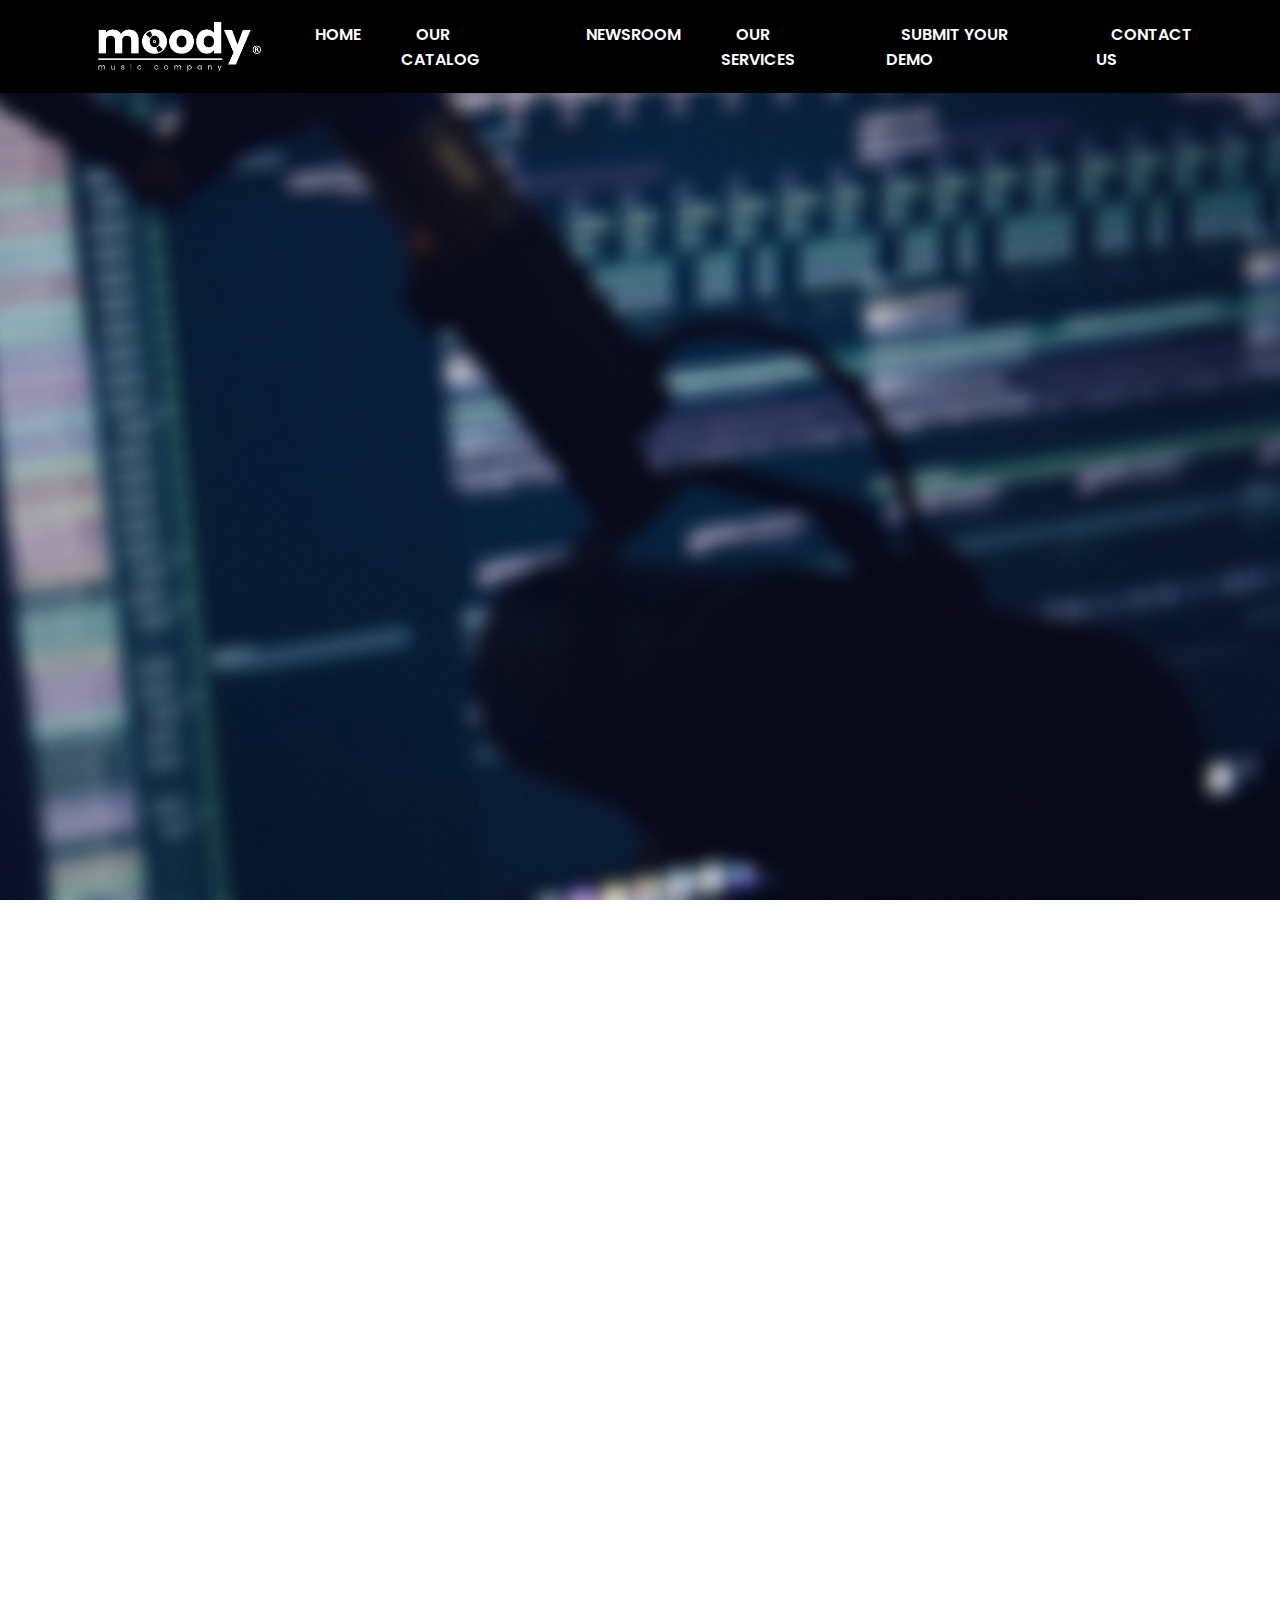
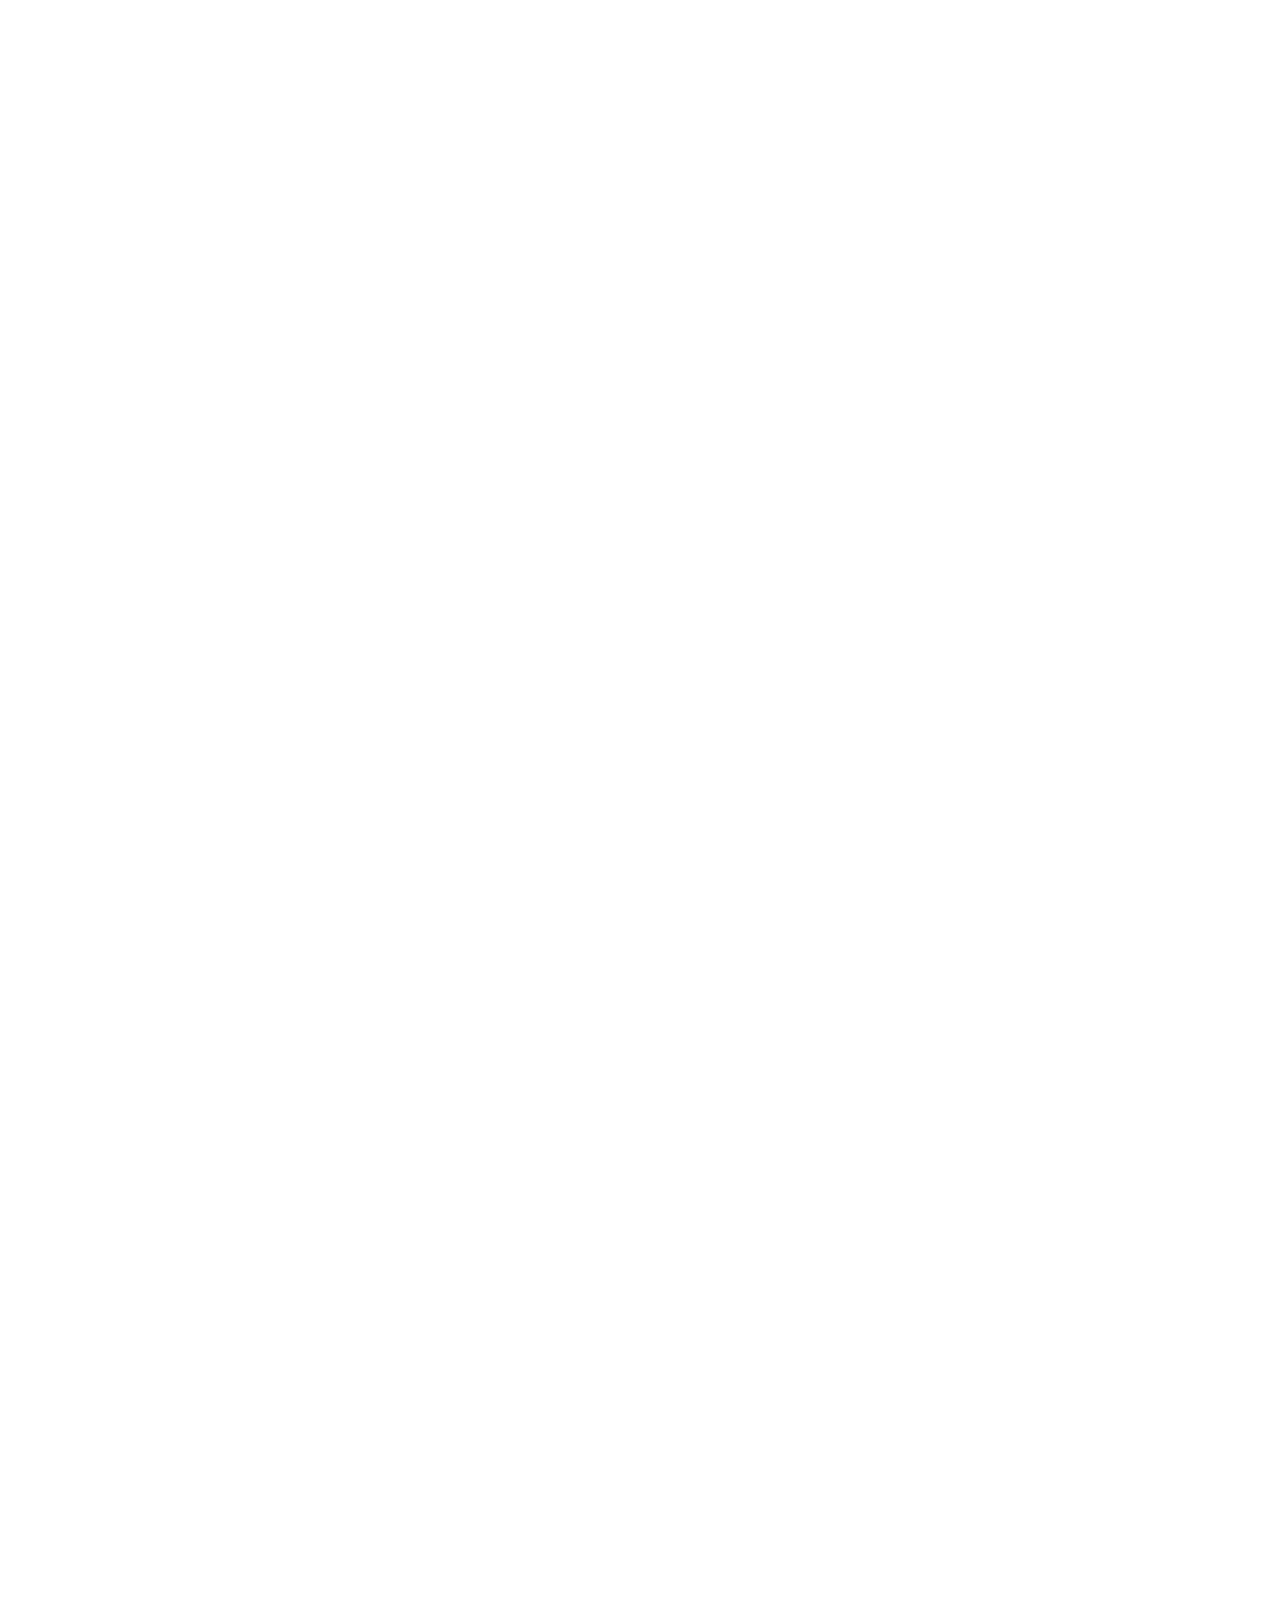
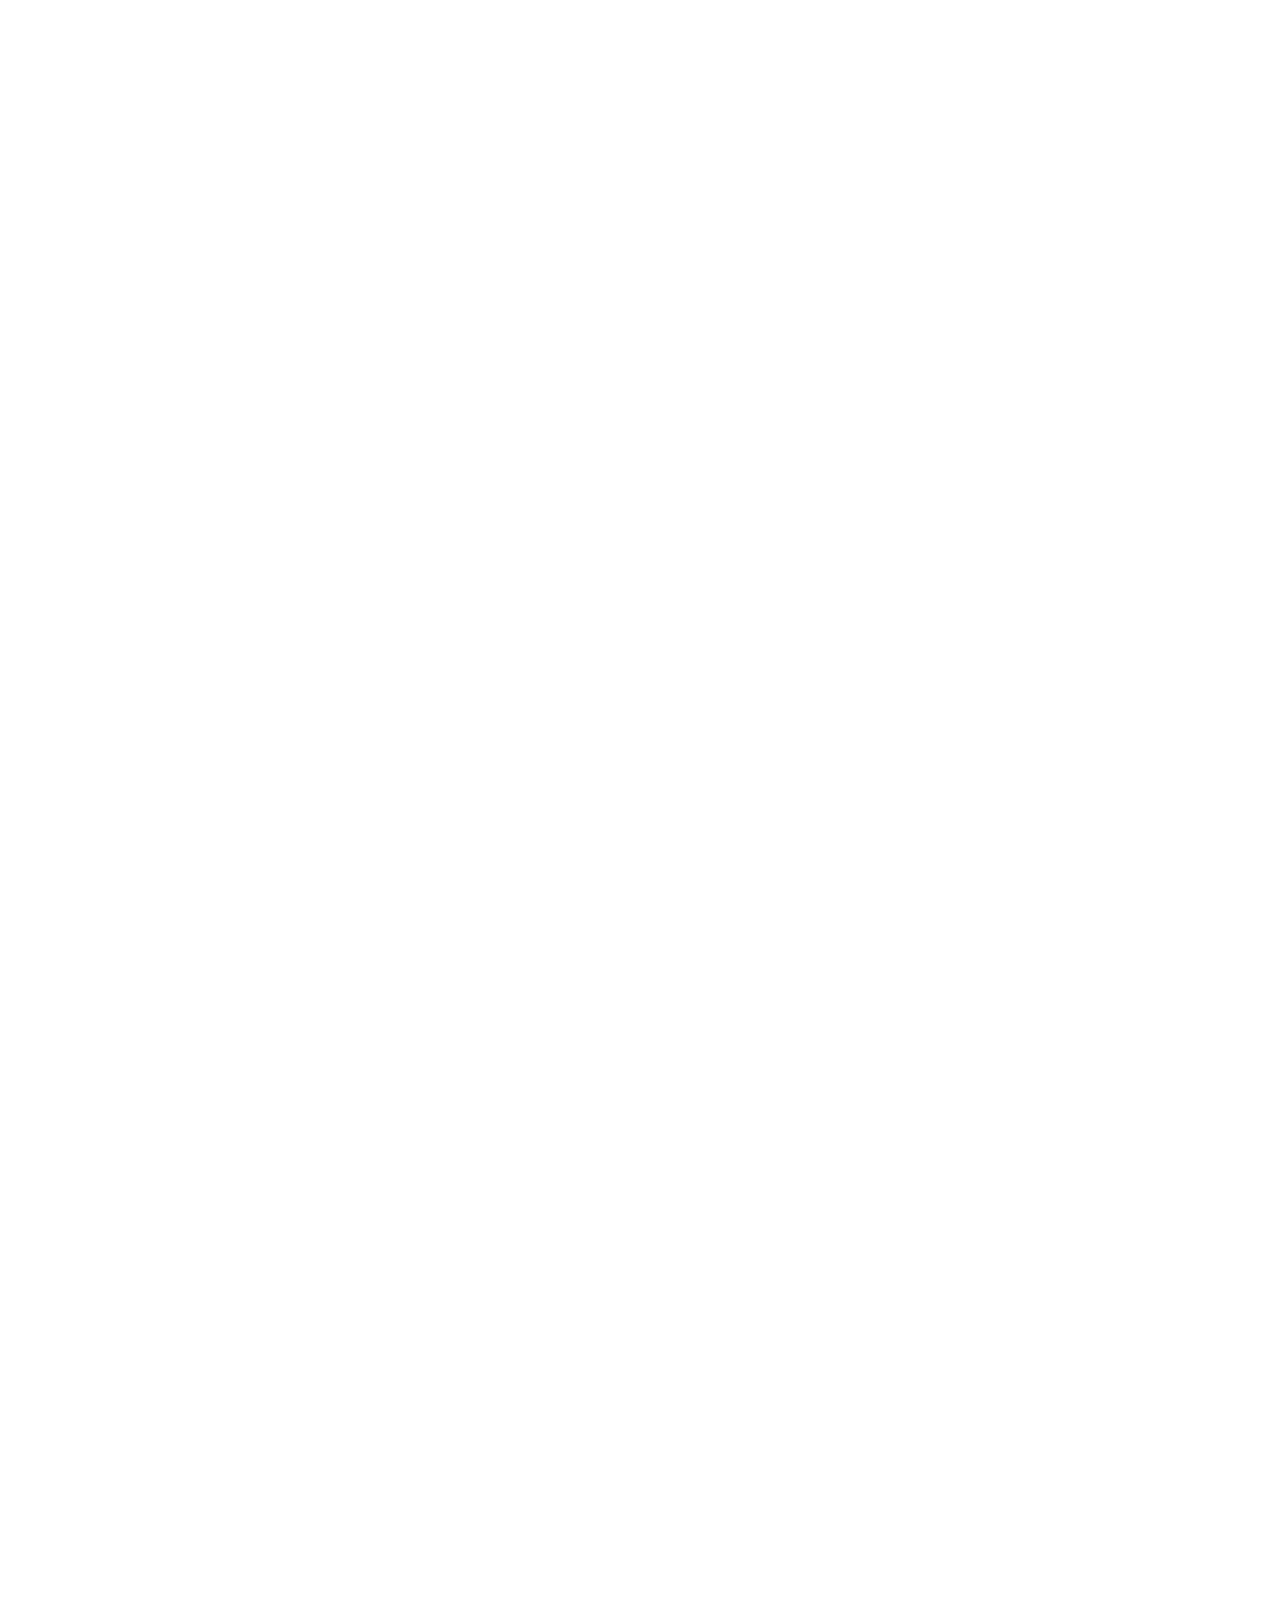
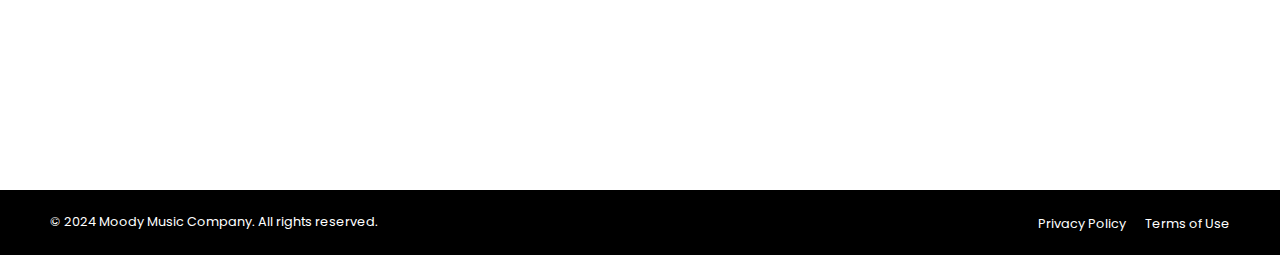
<file: index.html>
<!DOCTYPE html>
<html lang="en">
<head>
    <meta charset="UTF-8">
    <meta name="viewport" content="width=device-width, initial-scale=1.0">
    <title>Moody Music Company</title>
    <link href="https://fonts.googleapis.com/css2?family=Poppins:wght@400;600&display=swap" rel="stylesheet">
    <link rel="stylesheet" href="style.css">
</head>
<body>
    <header>
        <div class="logo">
            <img src="assets/logo.png" alt="Moody Music Company Logo">
        </div>
        <nav>
            <ul class="nav-links">
                <li><a href="index.html">HOME</a></li>
                <li><a href="ourcatalog/our-catalog.html">OUR CATALOG</a></li>
                <li><a href="newsroom.html">NEWSROOM</a></li>
                <li class="dropdown">
                    <a href="javascript:void(0);" class="dropbtn">OUR SERVICES</a>
                    <ul class="dropdown-content">
                        <li><a href="ourservices/distributiondeals.html">DIGITAL DISTRIBUTION</a></li>
                        <li><a href="ourservices/bookus.html">BOOK US</a></li>
                    </ul>
                </li>
                <li><a href="submityourdemo.html">SUBMIT YOUR DEMO</a></li>
                <li><a href="contact-us.html">CONTACT US</a></li>
            </ul>
        </nav>
    </header>

    <main>
        <section class="intro">
            <h1>Welcome to Moody Music</h1>
            <p>We are a visionary record label dedicated to discovering and nurturing groundbreaking talent in the music industry. Based in Tacloban City, Leyte, we are deeply committed to innovation and artistic integrity, making our mark with a roster of critically acclaimed artists and chart-topping releases. Our mission is to provide a platform where emerging artists can flourish, pushing the boundaries of creativity while maintaining the authenticity that resonates with audiences around the globe. With a focus on fostering the next generation of musical talent, we are proud to be at the forefront of the evolving music landscape.</p>
            <div class="achievements">
                <p><strong>Millions of Streams</strong> Worldwide</p>
                <p>Global Reach in <strong>100+ Countries</strong></p>
            </div>
        </section>

        <hr> <!-- Separator Line -->

        <!-- New Section: What Makes Us Different -->
        <section class="what-makes-us-different">
            <h2>What Makes Us Different</h2>
            <p>At Moody Music, we are more than just a record label—we are a close-knit community of artists who grow and thrive together. Unlike many labels, our artists build strong, personal connections with our team, fostering a supportive environment where everyone collaborates and succeeds as a collective. Run primarily by passionate college students, we are dedicated to helping artists develop their talents, regardless of where they start. Whether your craft is polished or still in the making, we are here to guide you every step of the way, nurturing your potential and helping you flourish.</p>
        </section>

        <hr> <!-- Separator Line -->

        <!-- New Section: Our Partnership with Believe Music -->
        <section class="our-partnership">
            <h2>Our Partnership with Believe Music</h2>
            <p>We are fortunate to partner with Believe Music, a global leader in digital distribution and artist development. Their extensive experience and resources empower our artists to expand their reach and grow their careers. Through this partnership, our artists at Moody Music gain access to the same high-quality distribution channels and industry insights, helping them thrive in an ever-evolving music landscape. Believe Music is also notable of handling the catalog for prominent labels in the Philippines including Viva Records and O/C Records, as well as renowned independent artists such as Illest Morena and Al James.</p>
        </section>

        <hr> <!-- Separator Line -->

        <!-- Section: Latest Releases -->
        <section class="latest-releases">
            <h2>Latest Single Releases</h2>
            
            <div class="release">
                <h3>DI MADALI by K.O.N</h3>
                <iframe style="border-radius:12px" src="https://open.spotify.com/embed/track/5qWBclbX49c1JG98cTYNLW?utm_source=generator" width="100%" height="352" frameBorder="0" allowfullscreen="" allow="autoplay; clipboard-write; encrypted-media; fullscreen; picture-in-picture" loading="lazy"></iframe>
            </div>
            
            <div class="release">
                <h3>Used to Be (Relapsed) by Eptu (feat. Le John, ApMontyy)</h3>
                <iframe style="border-radius:12px" src="https://open.spotify.com/embed/track/4eNiRkXcAs1USUC6AdlVpQ?utm_source=generator" width="100%" height="352" frameBorder="0" allowfullscreen="" allow="autoplay; clipboard-write; encrypted-media; fullscreen; picture-in-picture" loading="lazy"></iframe>
            </div>
            
            <div class="release">
                <h3>Muse by aira</h3>
                <iframe style="border-radius:12px" src="https://open.spotify.com/embed/track/7e1qGvkLZzbPe9OMHjc3jw?utm_source=generator" width="100%" height="352" frameBorder="0" allowfullscreen="" allow="autoplay; clipboard-write; encrypted-media; fullscreen; picture-in-picture" loading="lazy"></iframe>
            </div>
            
            <div class="release">
                <h3>GHETTO LUV by Lil LB</h3>
                <iframe style="border-radius:12px" src="https://open.spotify.com/embed/track/7a3Zn7csHJ64np00gts8AU?utm_source=generator" width="100%" height="352" frameBorder="0" allowfullscreen="" allow="autoplay; clipboard-write; encrypted-media; fullscreen; picture-in-picture" loading="lazy"></iframe>
            </div>
            
            <div class="release">
                <h3>Lilito by Yves Villamor</h3>
                <iframe style="border-radius:12px" src="https://open.spotify.com/embed/track/1PvvJmBKgeBMJ2BWBwePUk?utm_source=generator" width="100%" height="352" frameBorder="0" allowfullscreen="" allow="autoplay; clipboard-write; encrypted-media; fullscreen; picture-in-picture" loading="lazy"></iframe>
            </div>
            
            <div class="release">
                <h3>Akala Ko by Le John</h3>
                <iframe style="border-radius:12px" src="https://open.spotify.com/embed/track/4QB6SfjgaUap74gDF5eh9u?utm_source=generator" width="100%" height="352" frameBorder="0" allowfullscreen="" allow="autoplay; clipboard-write; encrypted-media; fullscreen; picture-in-picture" loading="lazy"></iframe>
            </div>

            <h2>Latest Album Release</h2>
            <div class="release">
                <h3>Para Sa'yo by Yves Villamor</h3>
                <iframe style="border-radius:12px" src="https://open.spotify.com/embed/album/3fjJKvD2rnPzsQYJ5UXXAR?utm_source=generator" width="100%" height="352" frameBorder="0" allowfullscreen="" allow="autoplay; clipboard-write; encrypted-media; fullscreen; picture-in-picture" loading="lazy"></iframe>
            </div>
        </section>
    </main>    

    <footer>
        <p>&copy; 2024 Moody Music Company. All rights reserved.</p>
        <div>
            <a href="#">Privacy Policy</a>
            <a href="#">Terms of Use</a>
        </div>
    </footer>
</body>
</html>
</file>
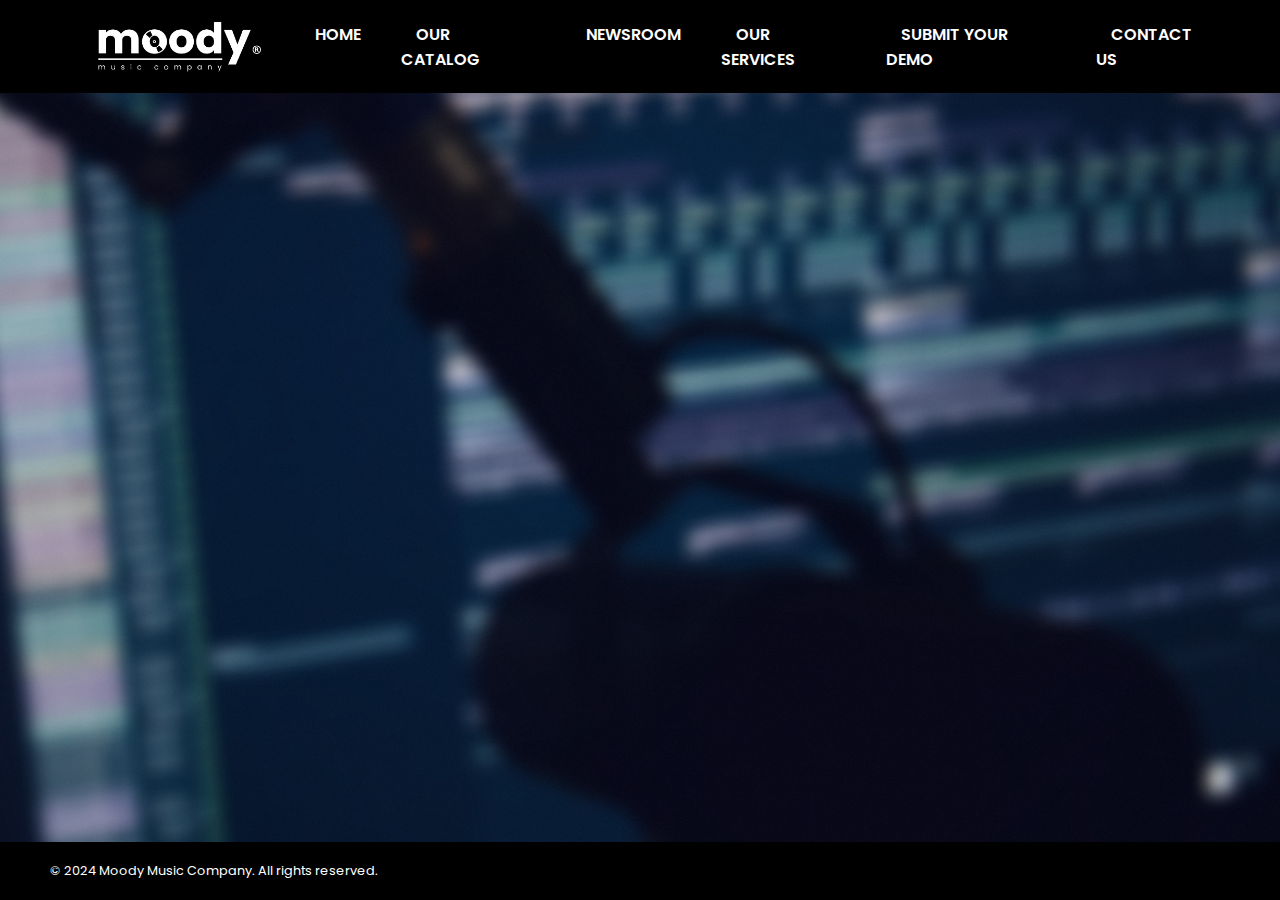
<file: contact-us.html>
<!DOCTYPE html>
<html lang="en">
<head>
    <meta charset="UTF-8">
    <meta name="viewport" content="width=device-width, initial-scale=1.0">
    <title>Contact Us - Moody Music Company</title>
    <link href="https://fonts.googleapis.com/css2?family=Poppins:wght@400;600&display=swap" rel="stylesheet">
    <link rel="stylesheet" href="contact-us.css">
</head>
<body>
    <header>
        <div class="logo">
            <img src="assets/logo.png" alt="Moody Music Company Logo">
        </div>
        <nav>
            <ul class="nav-links">
                <li><a href="index.html">HOME</a></li>
                <li><a href="ourcatalog/our-catalog.html">OUR CATALOG</a></li>
                <li><a href="newsroom.html">NEWSROOM</a></li>
                <li class="dropdown">
                    <a href="javascript:void(0);" class="dropbtn">OUR SERVICES</a>
                    <ul class="dropdown-content">
                        <li><a href="ourservices/distributiondeals.html">DIGITAL DISTRIBUTION</a></li>
                        <li><a href="ourservices/bookus.html">BOOK US</a></li>
                    </ul>
                </li>
                <li><a href="submityourdemo.html">SUBMIT YOUR DEMO</a></li>
                <li><a href="contact-us.html">CONTACT US</a></li>
            </ul>
        </nav>
    </header>

    <main>
        <section class="contact-us">
            <h1>Contact Us</h1>
            <p>We'd love to hear from you. Please reach out to us directly via email at <a href="mailto:moodymusiccompany@gmail.com">moodymusiccompany@gmail.com</a>.</p>
        </section>
    </main>

    <footer>
        <p>&copy; 2024 Moody Music Company. All rights reserved.</p>
    </footer>
</body>
</html>
</file>
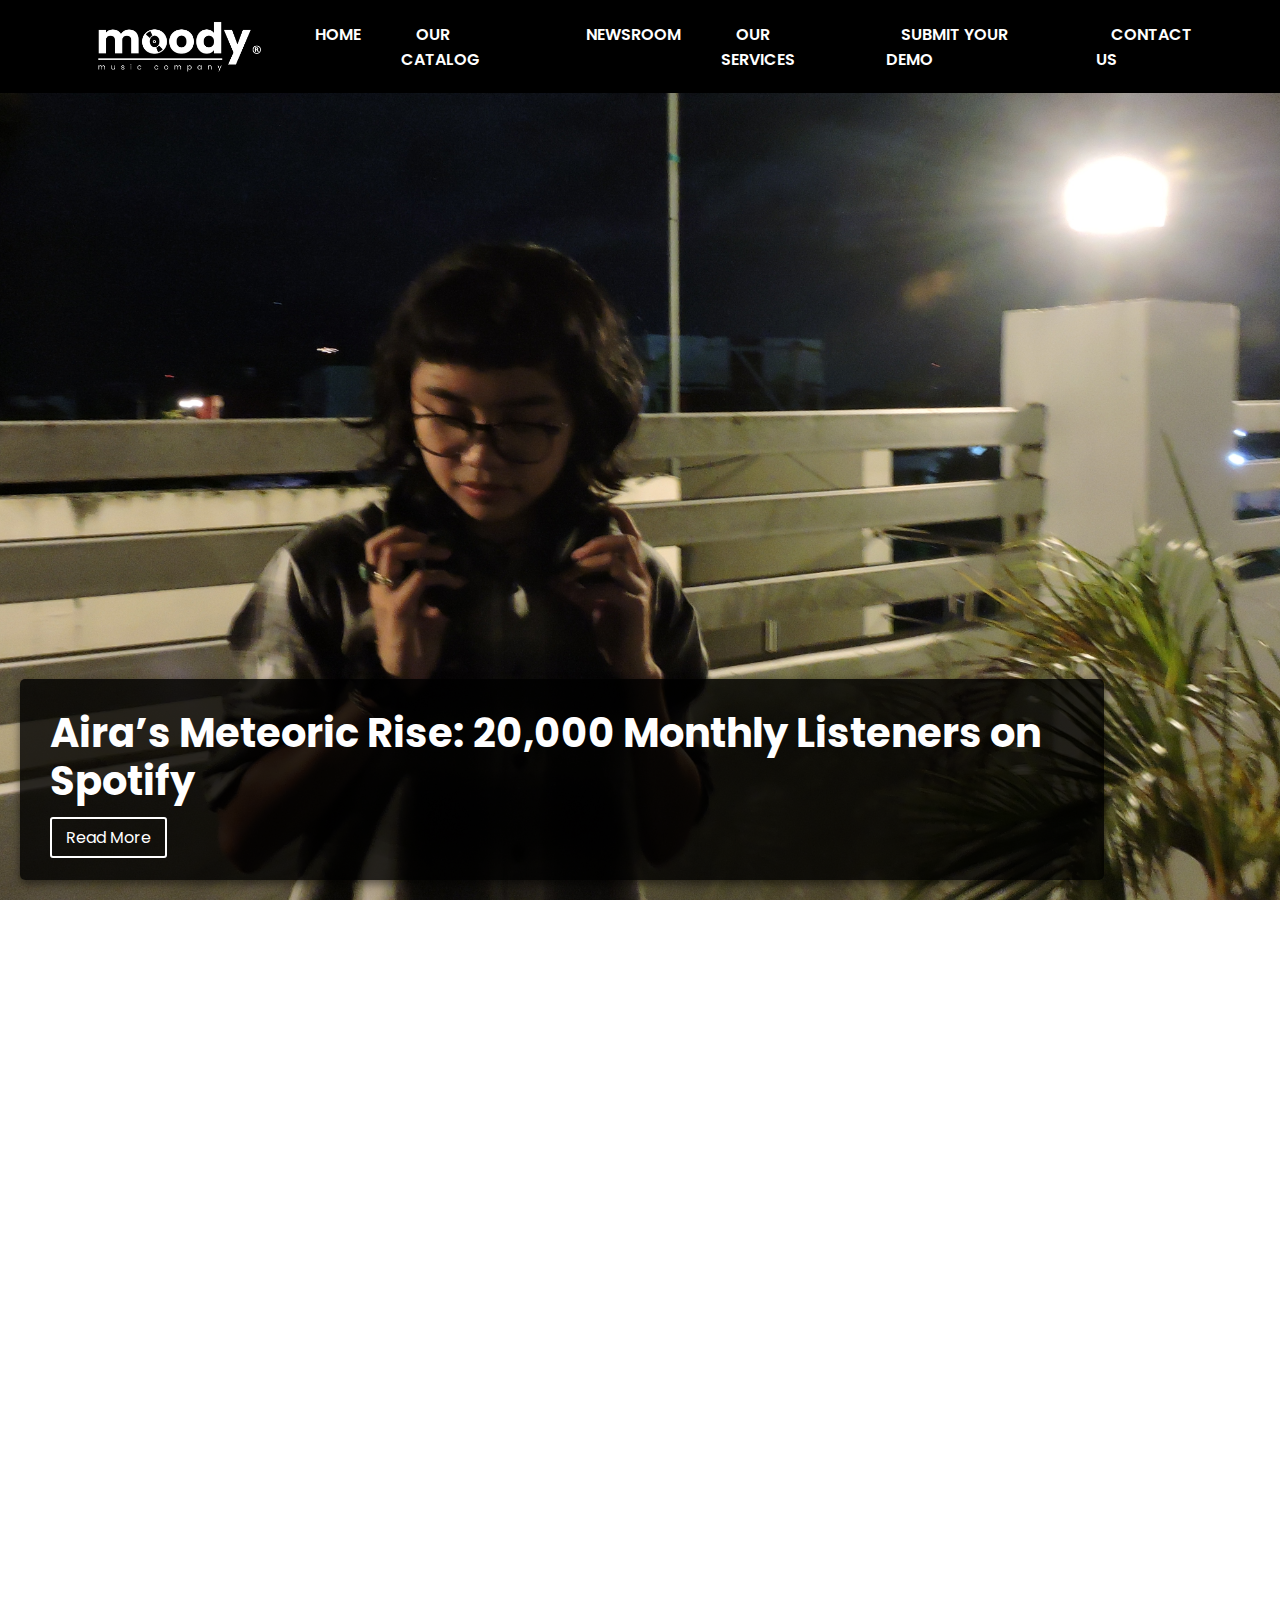
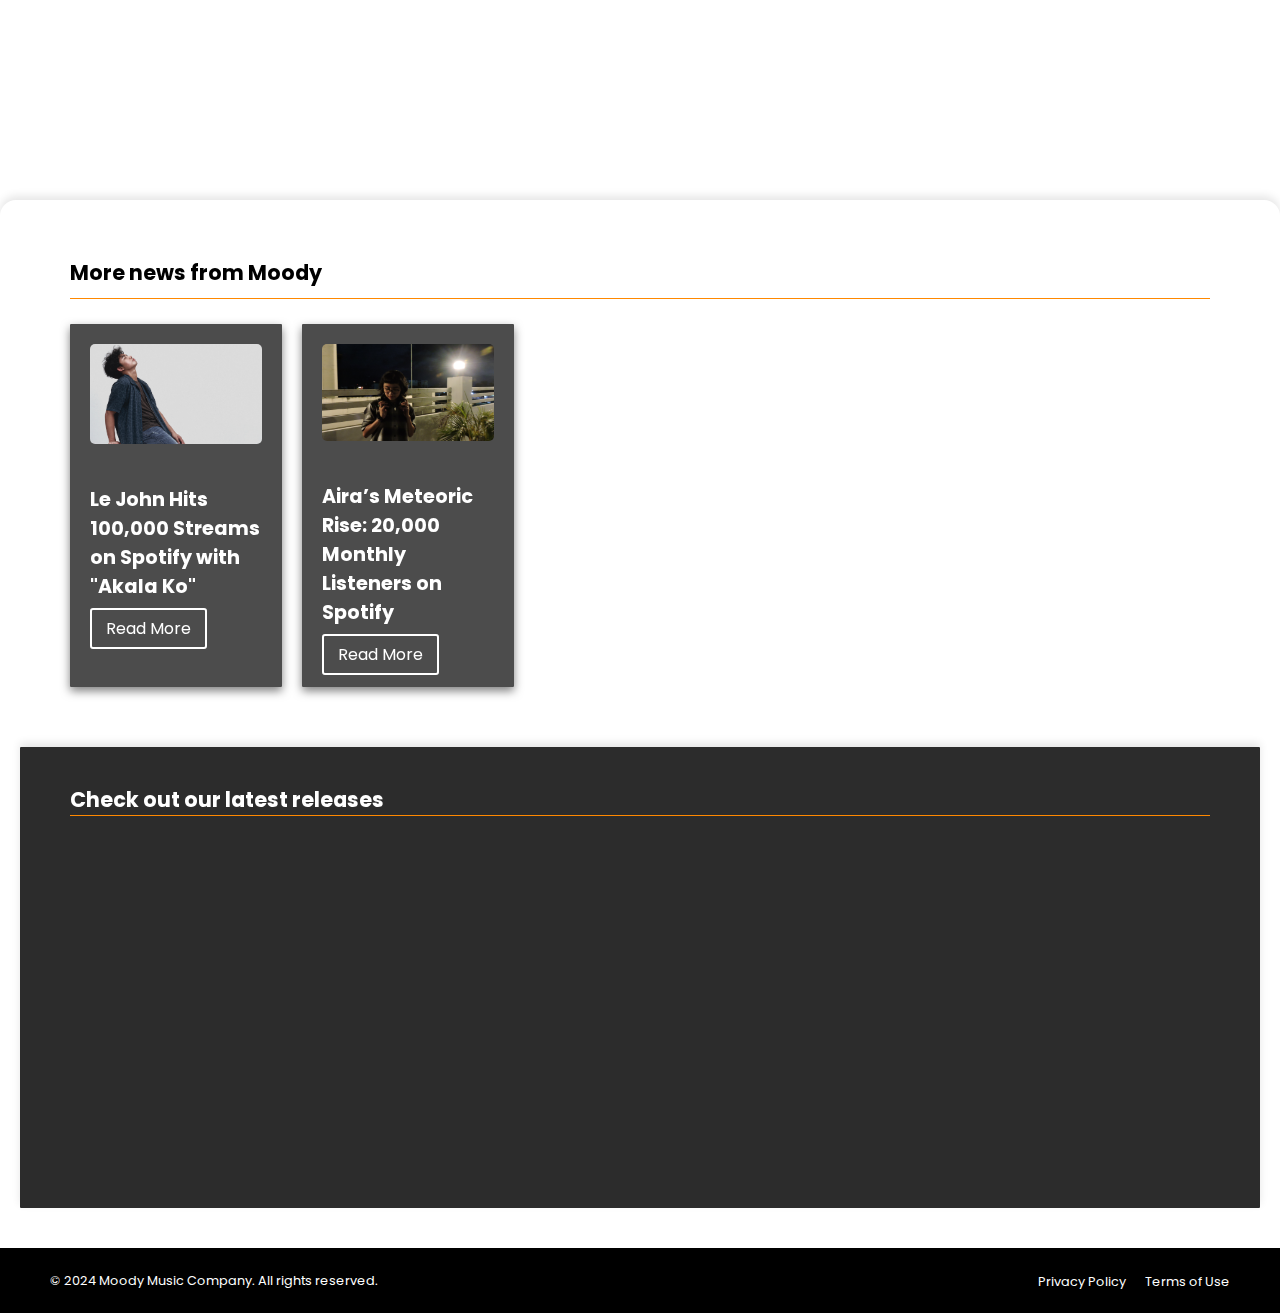
<file: newsroom.html>
<!DOCTYPE html>
<html lang="en">
<head>
    <meta charset="UTF-8">
    <meta name="viewport" content="width=device-width, initial-scale=1.0">
    <title>Newsroom - Moody Music Company</title>
    <link href="https://fonts.googleapis.com/css2?family=Poppins:wght@400;600&display=swap" rel="stylesheet">
    <link rel="stylesheet" href="newsroom.css"> <!-- Link to the specific CSS file -->
</head>
<body>
    <header>
        <div class="logo">
            <img src="assets/logo.png" alt="Moody Music Company Logo"> <!-- Path adjusted for the logo -->
        </div>
        <nav>
            <ul class="nav-links">
                <li><a href="index.html">HOME</a></li>
                <li><a href="ourcatalog/our-catalog.html">OUR CATALOG</a></li>
                <li><a href="newsroom.html">NEWSROOM</a></li>
                <li class="dropdown">
                    <a href="javascript:void(0);" class="dropbtn">OUR SERVICES</a>
                    <ul class="dropdown-content">
                        <li><a href="ourservices/distributiondeals.html">DIGITAL DISTRIBUTION</a></li>
                        <li><a href="ourservices/bookus.html">BOOK US</a></li>
                    </ul>
                </li>
                <li><a href="submityourdemo.html">SUBMIT YOUR DEMO</a></li>
                <li><a href="contact-us.html">CONTACT US</a></li>
            </ul>
        </nav>
    </header>

    <div class="featured-article-box">
        <h1>Aira’s Meteoric Rise: 20,000 Monthly Listeners on Spotify</h1>
        <a href="newsroom-articles/newsroom-article-08-15-2024.html" class="read-more-btn">Read More</a>
    </div>

    <main>
        <div class="more-news-content-label">
            <h2>More news from Moody</h2>
        </div>
        <div class="more-news-content">
            <div class="article-item">
                <img src="newsroom-assets/newsroom-image-08-16-2024.jpg" alt="Akala Ko reaches 100k streams">
                <h3>Le John Hits 100,000 Streams on Spotify with "Akala Ko"</h3>
                <a href="newsroom-articles/newsroom-article-08-16-2024.html" class="read-more-btn">Read More</a>
            </div>
            <div class="article-item">
                <img src="newsroom-assets/newsroom-image-08-15-2024.jpg" alt="Aira's Meteoric Rise">
                <h3>Aira’s Meteoric Rise: 20,000 Monthly Listeners on Spotify</h3>
                <a href="newsroom-articles/newsroom-article-08-15-2024.html" class="read-more-btn">Read More</a>
            </div>
        </div>
        <!-- New Section: Check Out Our Latest Releases -->
        <div class="latest-releases-section">
            <h2>Check out our latest releases</h2>
            <div class="latest-releases-content">
                <div class="release-item">
                    <iframe style="border-radius:12px" src="https://open.spotify.com/embed/track/5qWBclbX49c1JG98cTYNLW?utm_source=generator&theme=0" width="100%" height="352" frameBorder="0" allowfullscreen="" allow="autoplay; clipboard-write; encrypted-media; fullscreen; picture-in-picture" loading="lazy"></iframe>
                </div>
                <div class="release-item">
                    <iframe style="border-radius:12px" src="https://open.spotify.com/embed/track/4eNiRkXcAs1USUC6AdlVpQ?utm_source=generator" width="100%" height="352" frameBorder="0" allowfullscreen="" allow="autoplay; clipboard-write; encrypted-media; fullscreen; picture-in-picture" loading="lazy"></iframe>
                </div>
                <div class="release-item">
                    <iframe style="border-radius:12px" src="https://open.spotify.com/embed/track/7e1qGvkLZzbPe9OMHjc3jw?utm_source=generator" width="100%" height="352" frameBorder="0" allowfullscreen="" allow="autoplay; clipboard-write; encrypted-media; fullscreen; picture-in-picture" loading="lazy"></iframe>
                </div>
                <div class="release-item">
                    <iframe style="border-radius:12px" src="https://open.spotify.com/embed/track/7a3Zn7csHJ64np00gts8AU?utm_source=generator" width="100%" height="352" frameBorder="0" allowfullscreen="" allow="autoplay; clipboard-write; encrypted-media; fullscreen; picture-in-picture" loading="lazy"></iframe>
                </div>
                <div class="release-item">
                    <iframe style="border-radius:12px" src="https://open.spotify.com/embed/track/1PvvJmBKgeBMJ2BWBwePUk?utm_source=generator" width="100%" height="352" frameBorder="0" allowfullscreen="" allow="autoplay; clipboard-write; encrypted-media; fullscreen; picture-in-picture" loading="lazy"></iframe>
                </div>
            </div>
        </div>
    </main>
    <footer>
        <p>&copy; 2024 Moody Music Company. All rights reserved.</p>
        <div>
            <a href="#">Privacy Policy</a>
            <a href="#">Terms of Use</a>
        </div>
    </footer>
</body>
</html>
</file>
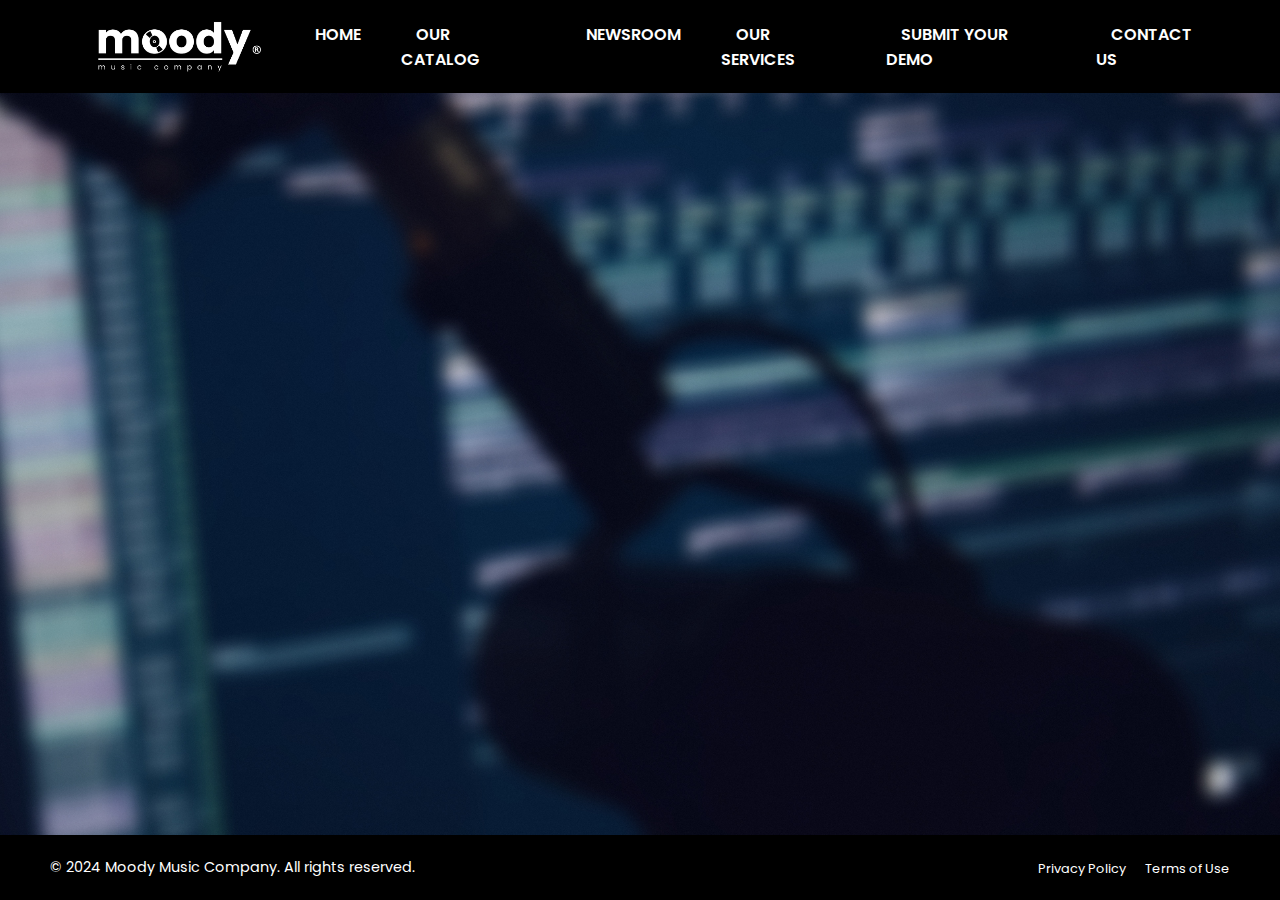
<file: submityourdemo.html>
<!DOCTYPE html>
<html lang="en">
<head>
    <meta charset="UTF-8">
    <meta name="viewport" content="width=device-width, initial-scale=1.0">
    <title>Submit Your Demo - Moody Music Company</title>
    <link href="https://fonts.googleapis.com/css2?family=Poppins:wght@400;600&display=swap" rel="stylesheet">
    <link rel="stylesheet" href="submityourdemo.css"> <!-- Link to the specific CSS file -->
</head>
<body>
    <header>
        <div class="logo">
            <img src="assets/logo.png" alt="Moody Music Company Logo"> <!-- Path adjusted for the logo -->
        </div>
        <nav>
            <ul class="nav-links">
                <li><a href="index.html">HOME</a></li>
                <li><a href="ourcatalog/our-catalog.html">OUR CATALOG</a></li>
                <li><a href="newsroom.html">NEWSROOM</a></li>
                <li class="dropdown">
                    <a href="javascript:void(0);" class="dropbtn">OUR SERVICES</a>
                    <ul class="dropdown-content">
                        <li><a href="ourservices/distributiondeals.html">DIGITAL DISTRIBUTION</a></li>
                        <li><a href="ourservices/bookus.html">BOOK US</a></li>
                    </ul>
                </li>
                <li><a href="submityourdemo.html">SUBMIT YOUR DEMO</a></li>
                <li><a href="contact-us.html">CONTACT US</a></li>
            </ul>
        </nav>
    </header>

    <main>
        <!-- Content specific to Submit Your Demo will go here -->
        <section class="demo">
            <h1>Submit Your Demo</h1>
            <p>We’re always on the lookout for fresh talent. If you think you have what it takes, submit your demo to Moody Music Company and let your music speak for itself. Please make sure your submission meets our guidelines before uploading.</p>
            
            <!-- Submit Demo Now Button -->
            <a href="https://forms.gle/AP4p2VBm8vd4LM4x6" target="_blank" class="submit-demo-btn">SUBMIT DEMO NOW</a>
        </section>
    </main>

    <footer>
        <p>&copy; 2024 Moody Music Company. All rights reserved.</p>
        <div>
            <a href="#">Privacy Policy</a>
            <a href="#">Terms of Use</a>
        </div>
    </footer>
</body>
</html>
</file>
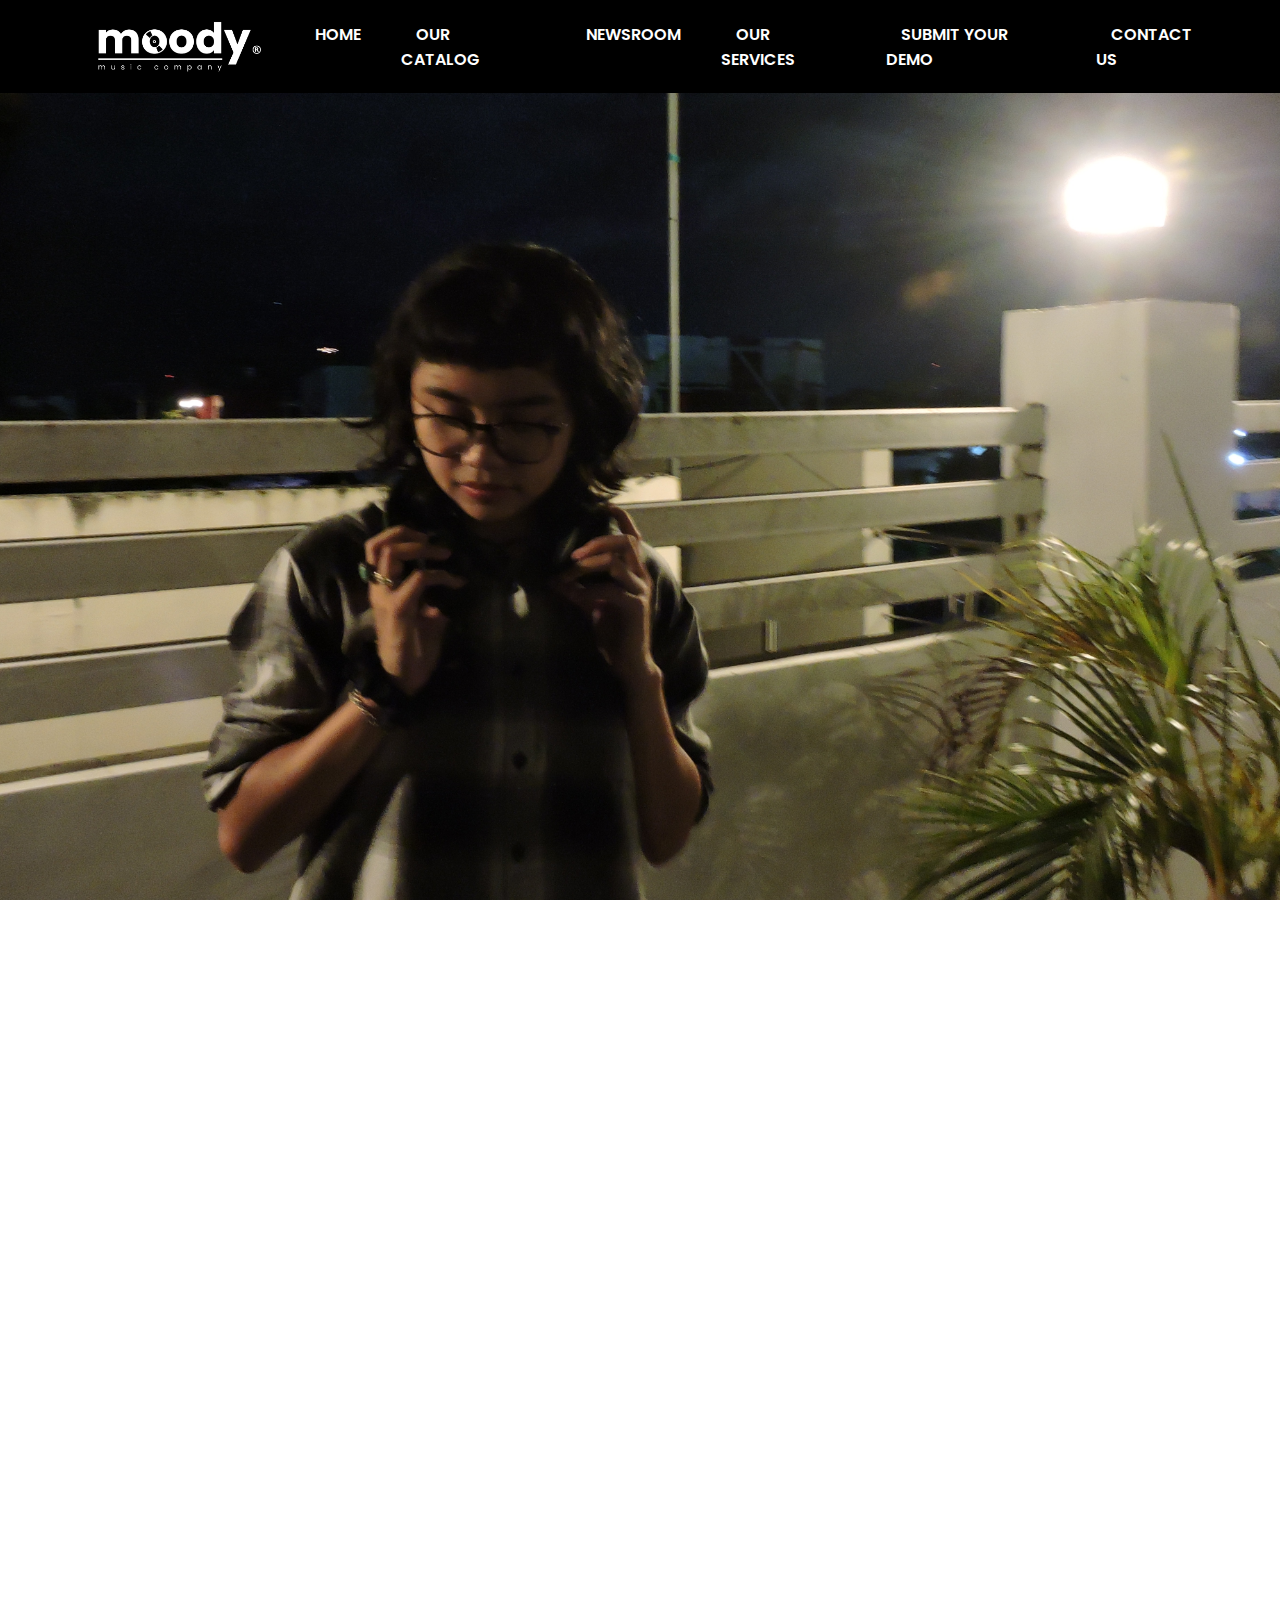
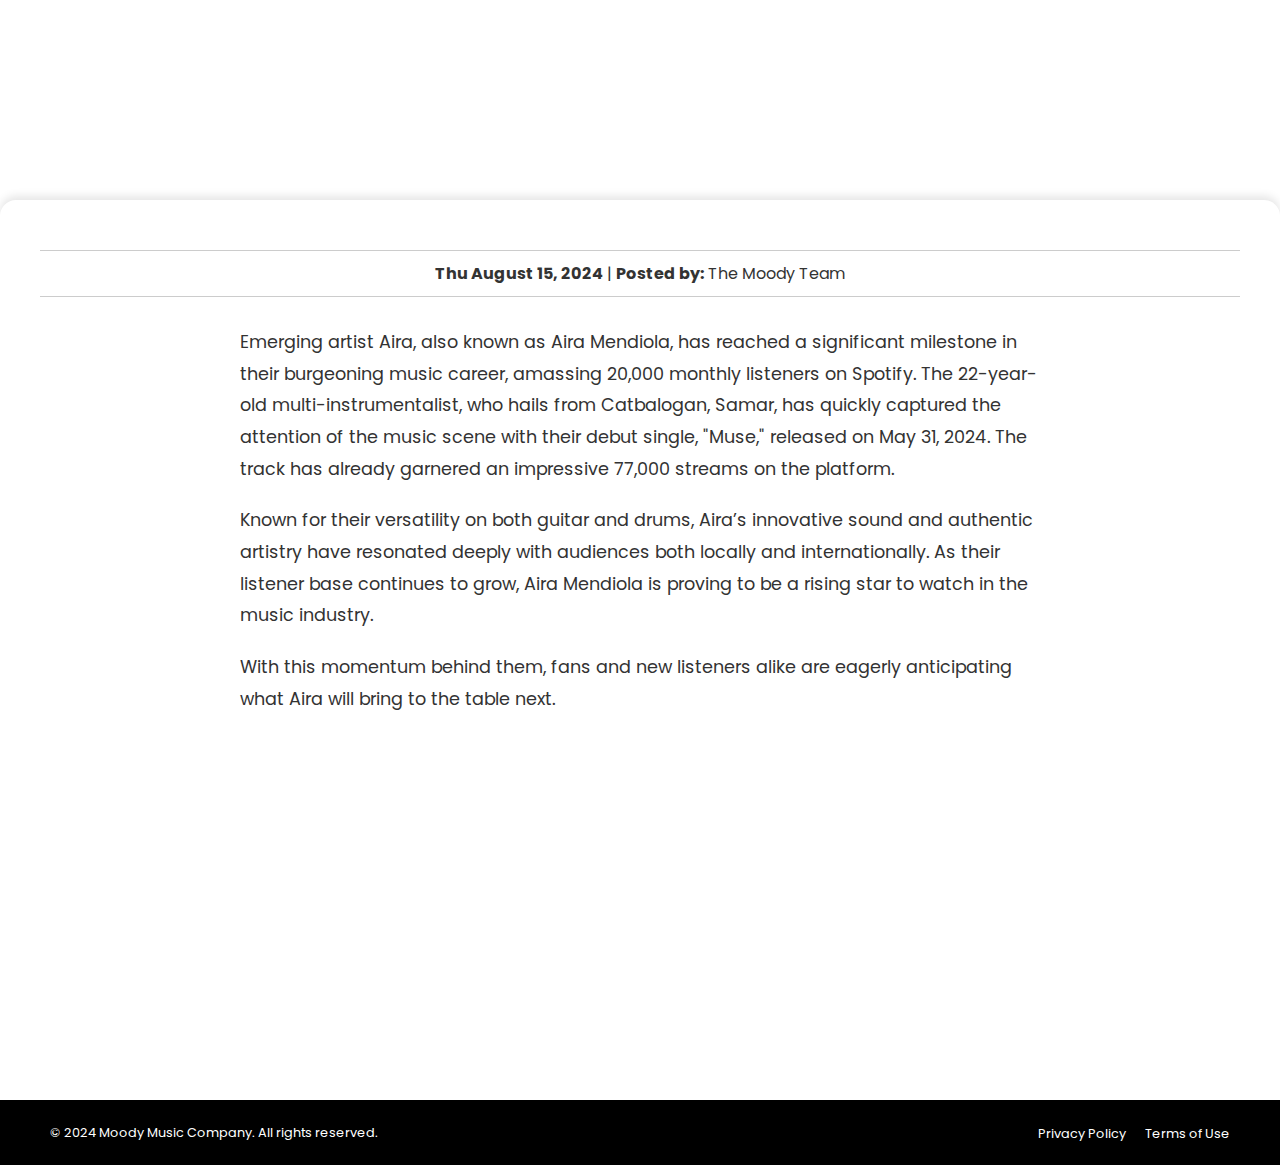
<file: newsroom-articles/newsroom-article-08-15-2024.html>
<!DOCTYPE html>
<html lang="en">
<head>
    <meta charset="UTF-8">
    <meta name="viewport" content="width=device-width, initial-scale=1.0">
    <title>Aira’s Meteoric Rise: 20,000 Monthly Listeners on Spotify - Moody Music Company</title>
    <link href="https://fonts.googleapis.com/css2?family=Poppins:wght@400;600&display=swap" rel="stylesheet">
    <link rel="stylesheet" href="../newsroom-articles/newsroom-article-08-15-2024.css">
</head>
<body>
    <header>
        <div class="logo">
            <img src="../assets/logo.png" alt="Moody Music Company Logo">
        </div>
        <nav>
            <ul class="nav-links">
                <li><a href="../index.html">HOME</a></li>
                <li><a href="../ourcatalog/our-catalog.html">OUR CATALOG</a></li>
                <li><a href="../newsroom.html">NEWSROOM</a></li>
                <li class="dropdown">
                    <a href="javascript:void(0);" class="dropbtn">OUR SERVICES</a>
                    <ul class="dropdown-content">
                        <li><a href="../ourservices/musicproductionservices.html">MUSIC PRODUCTION SERVICES</a></li>
                        <li><a href="../ourservices/distributiondeals.html">DISTRIBUTION DEALS</a></li>
                        <li><a href="../ourservices/bookus.html">BOOK US</a></li>
                    </ul>
                </li>
                <li><a href="../submityourdemo.html">SUBMIT YOUR DEMO</a></li>
                <li><a href="../contact-us.html">CONTACT US</a></li>
            </ul>
        </nav>
    </header>

    <div class="title-box">
        <h1>Aira’s Meteoric Rise: 20,000 Monthly Listeners on Spotify</h1>
    </div>

    <main>
        <div class="article-header">
            <div class="meta-lines">
                <hr class="meta-line">
                <p class="meta"><strong>Thu August 15, 2024</strong> | <strong>Posted by:</strong> The Moody Team</p>
                <hr class="meta-line">
            </div>
        </div>
        <article>
            <p>Emerging artist Aira, also known as Aira Mendiola, has reached a significant milestone in their burgeoning music career, amassing 20,000 monthly listeners on Spotify. The 22-year-old multi-instrumentalist, who hails from Catbalogan, Samar, has quickly captured the attention of the music scene with their debut single, "Muse," released on May 31, 2024. The track has already garnered an impressive 77,000 streams on the platform.</p>
            <p>Known for their versatility on both guitar and drums, Aira’s innovative sound and authentic artistry have resonated deeply with audiences both locally and internationally. As their listener base continues to grow, Aira Mendiola is proving to be a rising star to watch in the music industry.</p>
            <p>With this momentum behind them, fans and new listeners alike are eagerly anticipating what Aira will bring to the table next.</p>

            <!-- Embedded YouTube Video -->
            <div class="video-container">
                <iframe width="560" height="315" src="https://www.youtube.com/embed/8Wa4I5kz0Rs" title="YouTube video player" frameborder="0" allow="accelerometer; autoplay; clipboard-write; encrypted-media; gyroscope; picture-in-picture; web-share" allowfullscreen></iframe>
            </div>
        </article>
    </main>

    <footer>
        <p>&copy; 2024 Moody Music Company. All rights reserved.</p>
        <div>
            <a href="#">Privacy Policy</a>
            <a href="#">Terms of Use</a>
        </div>
    </footer>
</body>
</html>
</file>
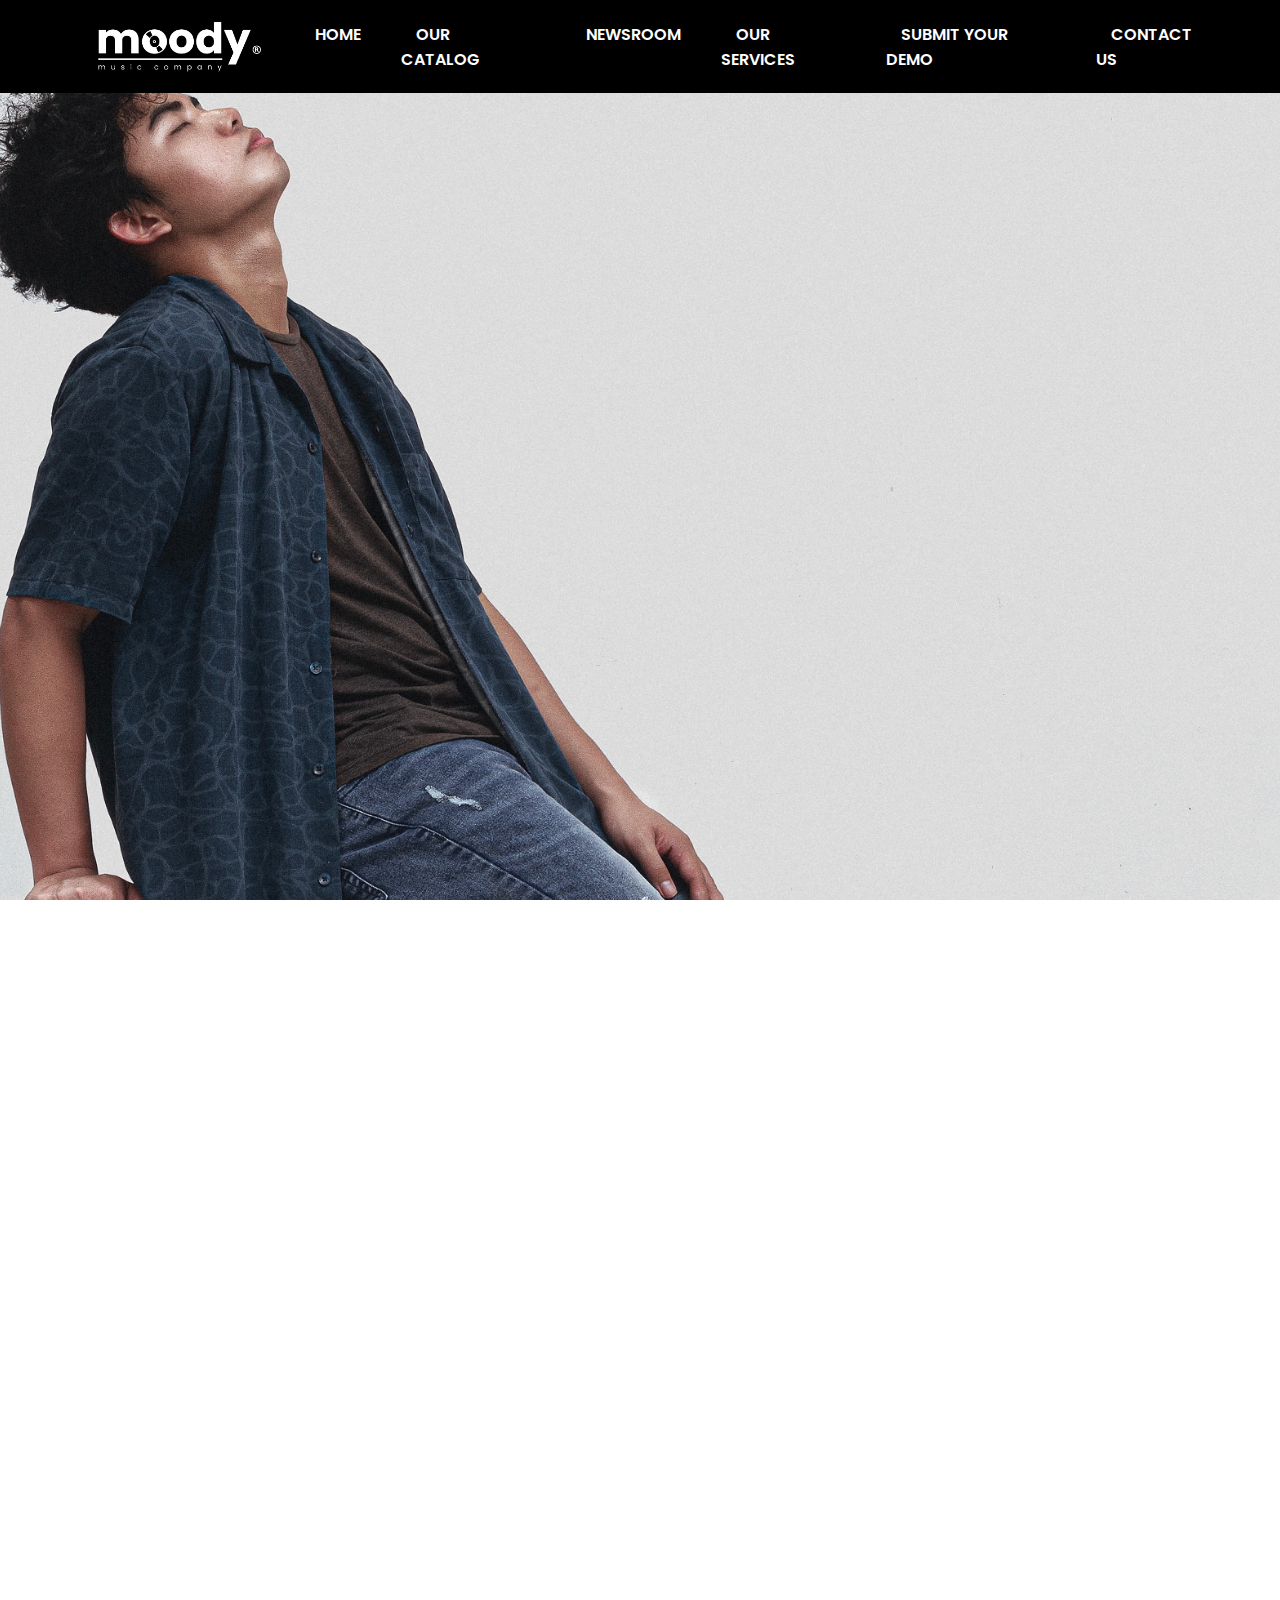
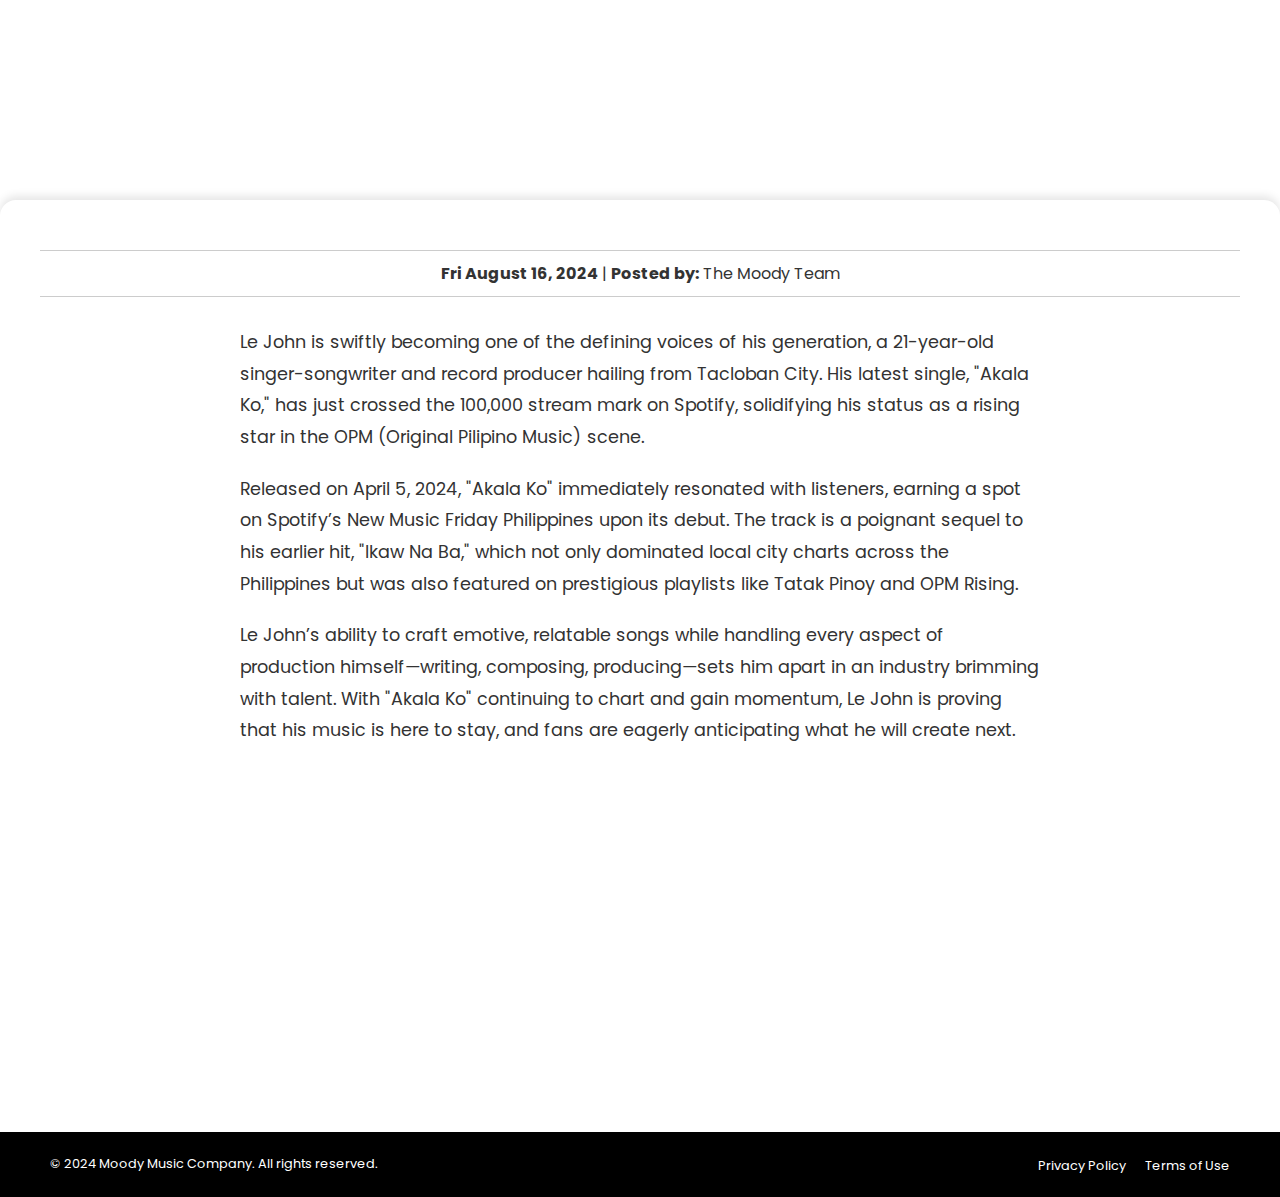
<file: newsroom-articles/newsroom-article-08-16-2024.html>
<!DOCTYPE html>
<html lang="en">
<head>
    <meta charset="UTF-8">
    <meta name="viewport" content="width=device-width, initial-scale=1.0">
    <title>Le John Hits 100,000 Streams on Spotify with "Akala Ko" - Moody Music Company</title>
    <link href="https://fonts.googleapis.com/css2?family=Poppins:wght@400;600&display=swap" rel="stylesheet">
    <link rel="stylesheet" href="../newsroom-articles/newsroom-article-08-16-2024.css">
</head>
<body>
    <header>
        <div class="logo">
            <img src="../assets/logo.png" alt="Moody Music Company Logo">
        </div>
        <nav>
            <ul class="nav-links">
                <li><a href="../index.html">HOME</a></li>
                <li><a href="../ourcatalog/our-catalog.html">OUR CATALOG</a></li>
                <li><a href="../newsroom.html">NEWSROOM</a></li>
                <li class="dropdown">
                    <a href="javascript:void(0);" class="dropbtn">OUR SERVICES</a>
                    <ul class="dropdown-content">
                        <li><a href="../ourservices/musicproductionservices.html">MUSIC PRODUCTION SERVICES</a></li>
                        <li><a href="../ourservices/distributiondeals.html">DISTRIBUTION DEALS</a></li>
                        <li><a href="../ourservices/bookus.html">BOOK US</a></li>
                    </ul>
                </li>
                <li><a href="../submityourdemo.html">SUBMIT YOUR DEMO</a></li>
                <li><a href="../contact-us.html">CONTACT US</a></li>
            </ul>
        </nav>
    </header>

    <div class="title-box">
        <h1>Le John Hits 100,000 Streams on Spotify with "Akala Ko"</h1>
    </div>

    <main>
        <div class="article-header">
            <div class="meta-lines">
                <hr class="meta-line">
                <p class="meta"><strong>Fri August 16, 2024</strong> | <strong>Posted by:</strong> The Moody Team</p>
                <hr class="meta-line">
            </div>
        </div>
        <article>
            <p>Le John is swiftly becoming one of the defining voices of his generation, a 21-year-old singer-songwriter and record producer hailing from Tacloban City. His latest single, "Akala Ko," has just crossed the 100,000 stream mark on Spotify, solidifying his status as a rising star in the OPM (Original Pilipino Music) scene.</p>
            <p>Released on April 5, 2024, "Akala Ko" immediately resonated with listeners, earning a spot on Spotify’s New Music Friday Philippines upon its debut. The track is a poignant sequel to his earlier hit, "Ikaw Na Ba," which not only dominated local city charts across the Philippines but was also featured on prestigious playlists like Tatak Pinoy and OPM Rising.</p>
            <p>Le John’s ability to craft emotive, relatable songs while handling every aspect of production himself—writing, composing, producing—sets him apart in an industry brimming with talent. With "Akala Ko" continuing to chart and gain momentum, Le John is proving that his music is here to stay, and fans are eagerly anticipating what he will create next.</p>

            <!-- Embedded YouTube Video -->
            <div class="video-container">
                <iframe width="560" height="315" src="https://www.youtube.com/embed/pgNJDq02yJ4?si=SrKwaNWgk6W_AyXK&amp;start=96" title="YouTube video player" frameborder="0" allow="accelerometer; autoplay; clipboard-write; encrypted-media; gyroscope; picture-in-picture; web-share" referrerpolicy="strict-origin-when-cross-origin" allowfullscreen></iframe>
            </div>
        </article>
    </main>

    <footer>
        <p>&copy; 2024 Moody Music Company. All rights reserved.</p>
        <div>
            <a href="#">Privacy Policy</a>
            <a href="#">Terms of Use</a>
        </div>
    </footer>
</body>
</html>
</file>
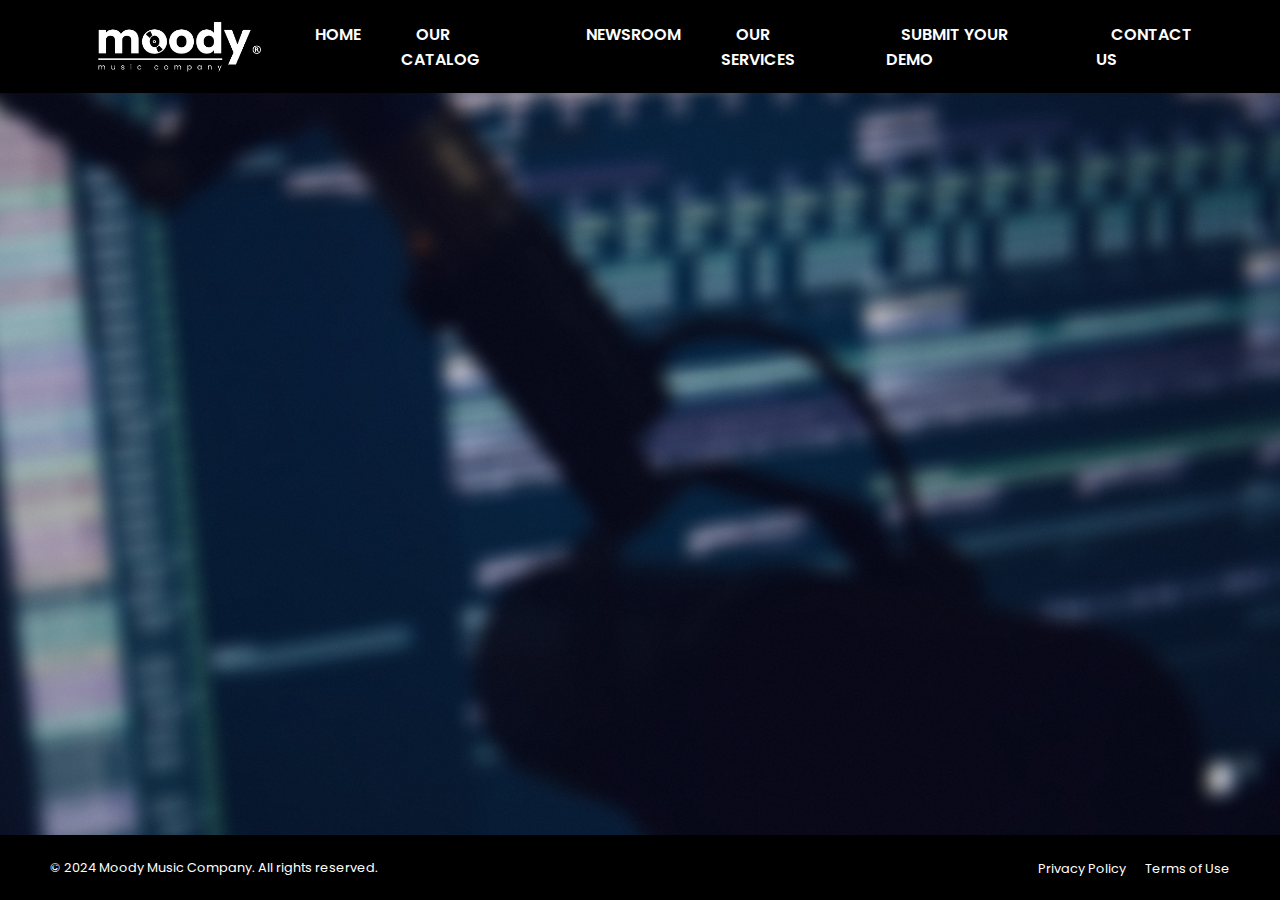
<file: ourservices/bookus.html>
<!DOCTYPE html>
<html lang="en">
<head>
    <meta charset="UTF-8">
    <meta name="viewport" content="width=device-width, initial-scale=1.0">
    <title>Book Us - Moody Music Company</title>
    <link href="https://fonts.googleapis.com/css2?family=Poppins:wght@400;600&display=swap" rel="stylesheet">
    <link rel="stylesheet" href="../style.css"> <!-- Adjusted path to link correctly -->
</head>
<body>
    <header>
        <div class="logo">
            <img src="../assets/logo.png" alt="Moody Music Company Logo"> <!-- Adjusted path for the logo -->
        </div>
        <nav>
            <ul class="nav-links">
                <li><a href="../index.html">HOME</a></li>
                <li><a href="../ourcatalog/our-catalog.html">OUR CATALOG</a></li>
                <li><a href="../newsroom.html">NEWSROOM</a></li>
                <li class="dropdown">
                    <a href="javascript:void(0);" class="dropbtn">OUR SERVICES</a>
                    <ul class="dropdown-content">
                        <li><a href="distributiondeals.html">DIGITAL DISTRIBUTION</a></li>
                        <li><a href="bookus.html">BOOK US</a></li>
                    </ul>
                </li>
                <li><a href="../submityourdemo.html">SUBMIT YOUR DEMO</a></li>
                <li><a href="../contact-us.html">CONTACT US</a></li>
            </ul>
        </nav>
    </header>

    <main>
        <!-- Content specific to booking artists for performances -->
        <section class="bookus">
            <h1>Book Us</h1>
            <p>Are you looking to book one of our talented artists for your next event, gig, or performance? Moody Music Company offers a diverse roster of artists available for a variety of events, from intimate gigs to large-scale performances. Get in touch with us to discuss your requirements and we'll help you make your event unforgettable.</p>
            <p>For booking inquiries, please reach out directly via our email bookings.moodymusic@gmail.com</p>
        </section>
    </main>

    <footer>
        <p>&copy; 2024 Moody Music Company. All rights reserved.</p>
        <div>
            <a href="#">Privacy Policy</a>
            <a href="#">Terms of Use</a>
        </div>
    </footer>
</body>
</html>
</file>
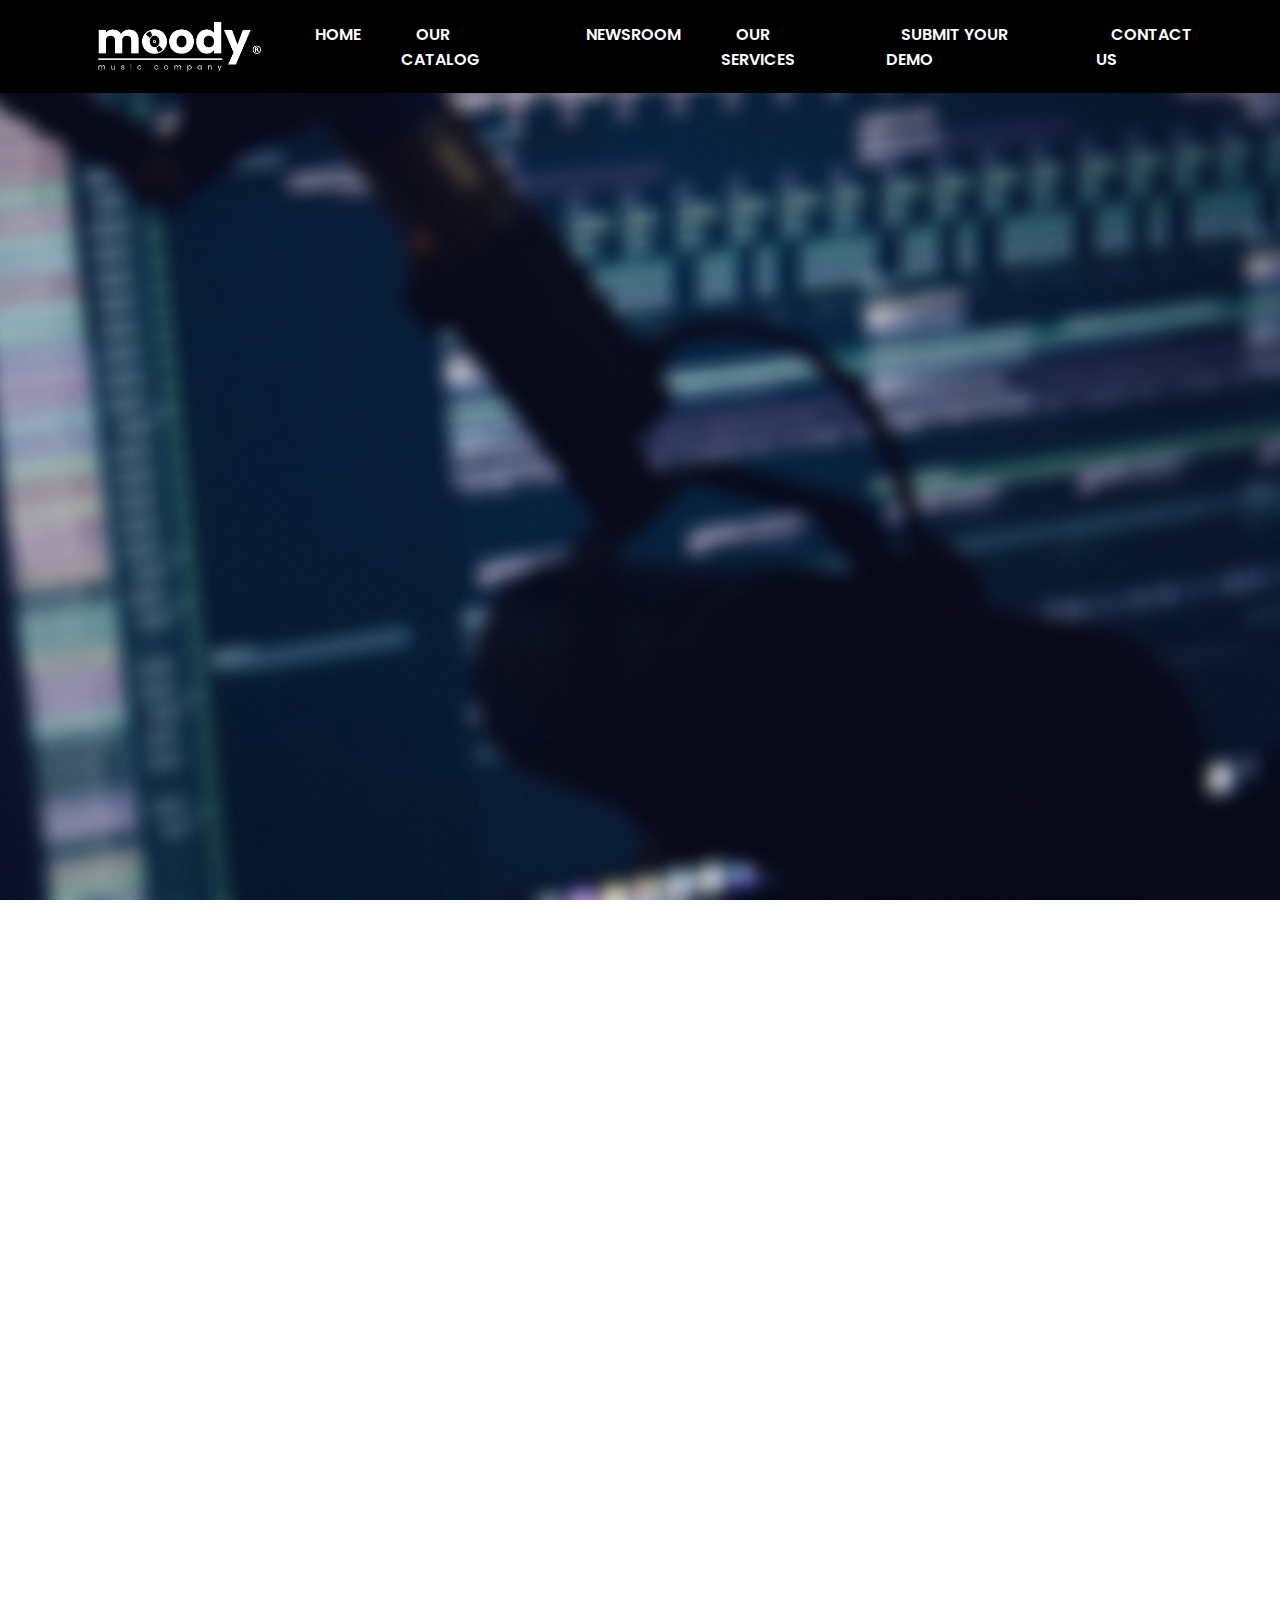
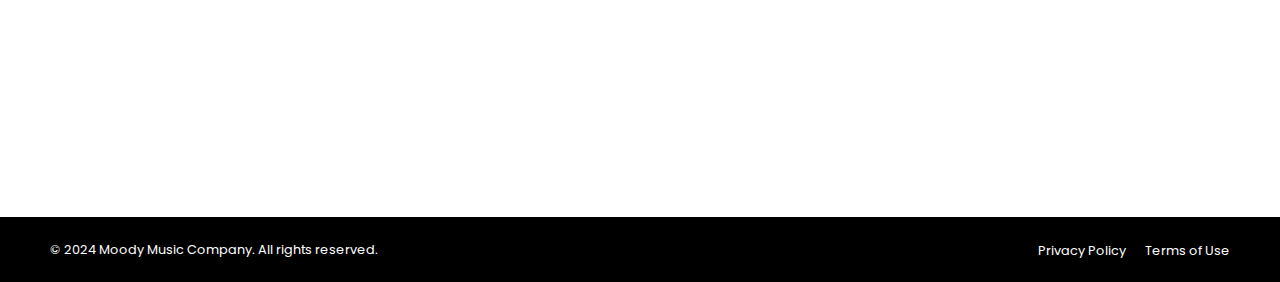
<file: ourservices/distributiondeals.html>
<!DOCTYPE html>
<html lang="en">
<head>
    <meta charset="UTF-8">
    <meta name="viewport" content="width=device-width, initial-scale=1.0">
    <title>Distribution Deals - Moody Music Company</title>
    <link href="https://fonts.googleapis.com/css2?family=Poppins:wght@400;600&display=swap" rel="stylesheet">
    <link rel="stylesheet" href="distributiondeals.css">
</head>
<body>
    <header>
        <div class="logo">
            <img src="../assets/logo.png" alt="Moody Music Company Logo">
        </div>
        <nav>
            <ul class="nav-links">
                <li><a href="../index.html">HOME</a></li>
                <li><a href="../ourcatalog/our-catalog.html">OUR CATALOG</a></li>
                <li><a href="../newsroom.html">NEWSROOM</a></li>
                <li class="dropdown">
                    <a href="javascript:void(0);" class="dropbtn">OUR SERVICES</a>
                    <ul class="dropdown-content">
                        <li><a href="distributiondeals.html">DIGITAL DISTRIBUTION</a></li>
                        <li><a href="bookus.html">BOOK US</a></li>
                    </ul>
                </li>
                <li><a href="../submityourdemo.html">SUBMIT YOUR DEMO</a></li>
                <li><a href="../contact-us.html">CONTACT US</a></li>
            </ul>
        </nav>
    </header>

    <main>
        <section class="intro">
            <h1>Get your music on streaming platforms</h1>
            <p>We can get your music on major streaming platforms, including Spotify, Apple Music, YouTube, Deezer, Pandora, and many more. Let us handle the logistics, so you can focus on creating great music.</p>
            <div class="streaming-logos">
                <img src="streamingplatform-logos.png" alt="Streaming Platforms">
                <p2>+ many more</p2>
            </div>

                        <!-- Submit Demo Now Button -->
            <a href="https://forms.gle/3GeLcKCVqeYADPwG7" target="_blank" class="submit-demo-btn">GET STARTED</a>
        </section>        
        <hr>

        <section class="our-partnership">
            <h2>Comprehensive Support for Artists and Labels</h2>
            <p>Whether you're an artist or a label, Moody Music is here to elevate your music's reach. We provide tailored services to meet your unique needs, whether you’re looking to grow your fanbase or expand the exposure of your roster. Our seamless distribution and strategic playlist placements ensure your tracks are not only heard but also resonate with a wider audience. Working with us, you gain the tools and support needed to thrive in the competitive music industry.</p>
        </section>

        <hr>

        <section class="what-makes-us-different">
            <h2>Reach more listeners</h2>
            <p>Not every artist lands an editorial playlist placement, but at Moody Music, we believe in amplifying your music's reach. We actively pitch your tracks to our extensive network of independent playlist curators, who together boast hundreds of thousands of followers, eager to discover and promote fresh talent. Plus, your music has the opportunity to be featured on our own curated playlists, giving your songs the spotlight they deserve and helping you connect with a broader audience.</p>
        </section>
        
    </main>

    <footer>
        <p>&copy; 2024 Moody Music Company. All rights reserved.</p>
        <div>
            <a href="#">Privacy Policy</a>
            <a href="#">Terms of Use</a>
        </div>
    </footer>
</body>
</html>
</file>
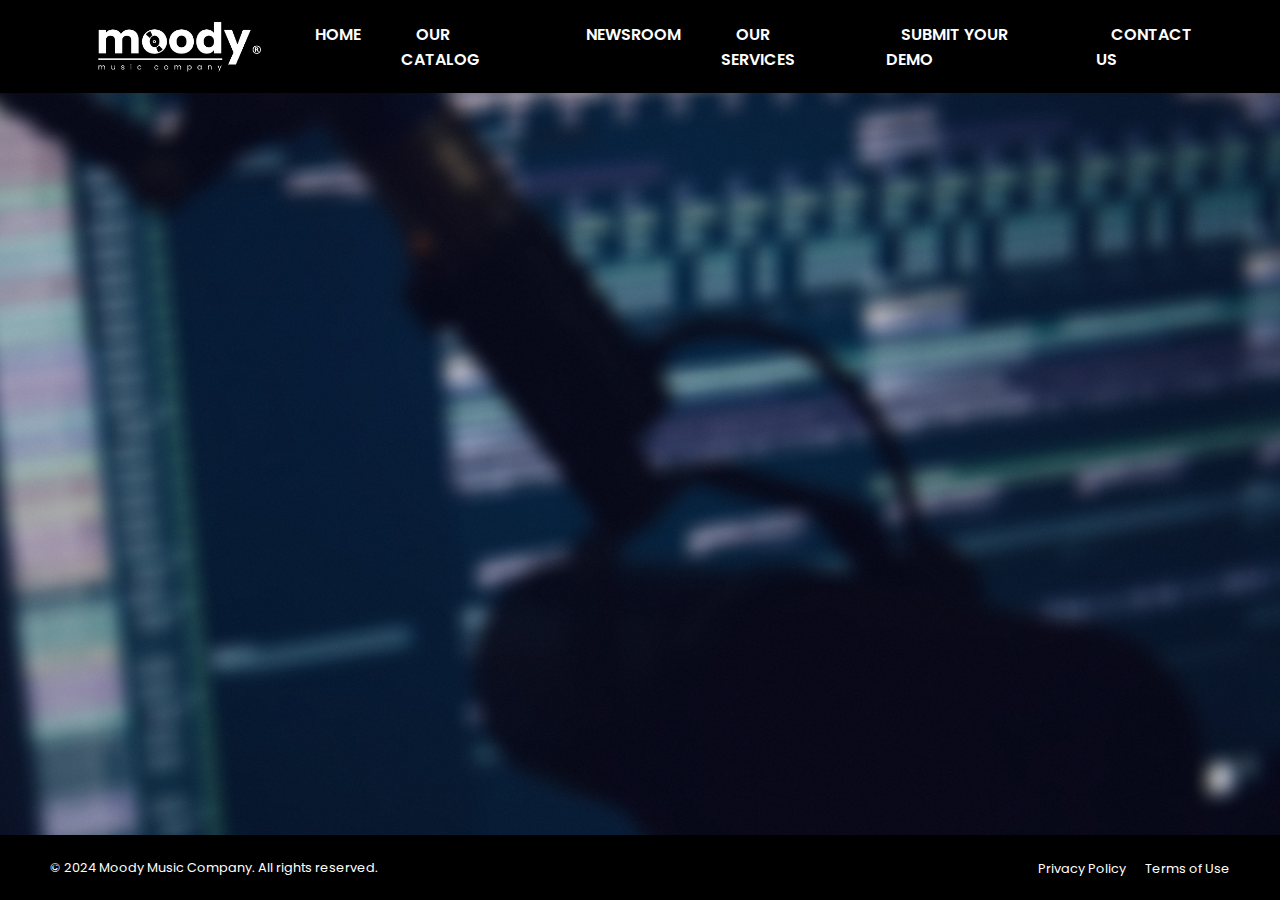
<file: ourservices/musicproductionservices.html>
<!DOCTYPE html>
<html lang="en">
<head>
    <meta charset="UTF-8">
    <meta name="viewport" content="width=device-width, initial-scale=1.0">
    <title>Music Production Services - Moody Music Company</title>
    <link href="https://fonts.googleapis.com/css2?family=Poppins:wght@400;600&display=swap" rel="stylesheet">
    <link rel="stylesheet" href="../style.css"> <!-- Adjusted path to link correctly -->
</head>
<body>
    <header>
        <div class="logo">
            <img src="../assets/logo.png" alt="Moody Music Company Logo"> <!-- Adjusted path for the logo -->
        </div>
        <nav>
            <ul class="nav-links">
                <li><a href="../index.html">HOME</a></li>
                <li><a href="../ourcatalog/our-catalog.html">OUR CATALOG</a></li>
                <li><a href="../newsroom.html">NEWSROOM</a></li>
                <li class="dropdown">
                    <a href="javascript:void(0);" class="dropbtn">OUR SERVICES</a>
                    <ul class="dropdown-content">
                        <li><a href="musicproductionservices.html">MUSIC PRODUCTION SERVICES</a></li>
                        <li><a href="distributiondeals.html">DISTRIBUTION DEALS</a></li>
                        <li><a href="bookus.html">BOOK US</a></li>
                    </ul>
                </li>
                <li><a href="../submityourdemo.html">SUBMIT YOUR DEMO</a></li>
                <li><a href="../contact-us.html">CONTACT US</a></li>
            </ul>
        </nav>
    </header>

    <main>
        <!-- Your specific content for Music Production Services goes here -->
        <section class="production">
            <h1>Music Production Services</h1>
            <p>Details about our music production services, including how we can help you create, mix, and master your tracks to industry standards.</p>
        </section>
    </main>

    <footer>
        <p>&copy; 2024 Moody Music Company. All rights reserved.</p>
        <div>
            <a href="#">Privacy Policy</a>
            <a href="#">Terms of Use</a>
        </div>
    </footer>
</body>
</html>
</file>
<file: style.css>
/* Apply background image to the home page */
body {
    font-family: 'Poppins', sans-serif;
    margin: 0;
    padding: 0;
    background: url('assets/sm7b.jpg') no-repeat center center fixed;
    background-size: cover;
    color: #ffffff; /* White text for readability */
    display: flex;
    flex-direction: column;
    min-height: 100vh;
}

/* Header */
header {
    position: fixed;
    top: 0;
    left: 0;
    right: 0;
    z-index: 1000;
    display: flex;
    justify-content: space-between;
    align-items: center;
    padding: 20px 50px;
    background-color: black;
    color: #ffffff;
}

.logo img {
    max-width: 250px;
    filter: invert(1);
    display: block;
    height: auto;
}

.nav-links {
    list-style: none;
    display: flex;
    gap: 25px;
    margin: 0;
    padding: 0;
}

.nav-links li {
    position: relative;
}

.nav-links a {
    color: #ffffff;
    text-decoration: none;
    font-weight: 600;
    padding: 10px 15px;
    transition: background-color 0.3s ease;
    font-size: 1rem;
}

.nav-links a:hover {
    background-color: #333333;
    border-radius: 4px;
}

.dropdown {
    position: relative;
}

.dropdown-content {
    visibility: hidden;
    opacity: 0;
    position: absolute;
    top: calc(100% + 10px); /* Keeps the dropdown hanging a bit lower */
    left: 0;
    background-color: #1f1f1f; /* Darker background for a sleek look */
    min-width: 250px; /* Slightly wider for better spacing */
    box-shadow: 0px 8px 16px rgba(0, 0, 0, 0.6); /* Enhance shadow for depth */
    z-index: 1;
    border-radius: 8px;
    overflow: hidden;
    padding: 10px 0; /* Uniform padding inside the dropdown */
    transform: translateY(-10px); /* Subtle upward shift for animation */
    transition: transform 0.4s ease, opacity 0.4s ease, visibility 0.4s ease;
}

.dropdown:hover .dropdown-content {
    visibility: visible;
    opacity: 1;
    transform: translateY(0); /* Slide down */
}

.dropdown-content li {
    list-style: none;
    border-bottom: 1px solid #444444; /* Lighter border for separation */
    transition: border-color 0.3s ease; /* Smooth transition for border color */
}

.dropdown-content li:last-child {
    border-bottom: none;
}

.dropdown-content a {
    color: #e2e2e2; /* Softer white for text */
    padding: 12px 20px;
    text-decoration: none;
    display: block;
    transition: background-color 0.3s ease, padding-left 0.3s ease;
    font-weight: 600;
    font-size: 1rem;
}

.dropdown-content a:hover {
    background-color: #333333; /* Darker hover background */
    padding-left: 24px;
    color: #ffffff; /* Brighten text color on hover */
}

.dropdown-content a::before {
    content: '→'; /* Add an arrow icon before each link */
    padding-right: 10px;
    color: #ffffff;
    opacity: 0;
    transition: opacity 0.3s ease, transform 0.3s ease;
    transform: translateX(-10px);
}

.dropdown-content a:hover::before {
    opacity: 1;
    transform: translateX(0); /* Slide in the arrow on hover */
}

/* Main content */
main {
    padding: 50px 50px;
    color: #ffffff;
    max-width: 1200px; /* Increase the width to fit the new layout */
    margin: 0 auto;
    flex: 1;
    margin-top: 100px;
    text-align: left; /* Align text to the left */
}

/* Intro Section */
.intro {
    max-width: 80%; /* Restrict the width of the text block */
    margin-left: 0%; /* Center it with a margin from the left */
    padding: 50px 0; /* Add spacing for visual separation */
}

.intro h1 {
    font-size: 4rem; /* Decrease font size */
    font-weight: 900; /* Keep the font bold */
    margin-bottom: 20px;
    line-height: 1.1; /* Adjust line-height for a more compact look */
}

.intro p {
    font-size: 1.2rem; /* Decrease paragraph font size */
    line-height: 1.4; /* Adjust line height for readability */
    margin-bottom: 20px; /* Decrease spacing below paragraph */
}

.achievements {
    display: flex;
    flex-direction: column; /* Stack the achievements vertically */
    align-items: flex-start; /* Align to the left */
    margin-top: 20px; /* Decrease space above achievements */
    gap: 8px; /* Add space between achievements */
}

.achievements p {
    font-size: 1.3rem; /* Decrease font size */
    font-weight: 600;
    color: #ffffff;
}

.achievements p strong {
    font-weight: 700; /* Bolder text for emphasis */
}

/* What Makes Us Different Section */
.what-makes-us-different {
    padding: 40px 0; /* Add padding around the section */
    margin-bottom: 40px; /* Space below the section */
}

.what-makes-us-different h2 {
    font-size: 2rem; /* Section title font size */
    font-weight: 700;
    margin-bottom: 20px;
}

.what-makes-us-different p {
    font-size: 1.1rem; /* Paragraph font size */
    line-height: 1.5;
}

/* Our Partnership Section */
.our-partnership {
    padding: 40px 0; /* Add padding around the section */
    margin-bottom: 40px; /* Space below the section */
}

.our-partnership h2 {
    font-size: 2rem; /* Section title font size */
    font-weight: 700;
    margin-bottom: 20px;
}

.our-partnership p {
    font-size: 1.1rem; /* Paragraph font size */
    line-height: 1.5;
}

/* Latest Releases Section */
.latest-releases {
    padding: 40px 0; /* Adjust padding around the section */
    margin-bottom: 40px; /* Adjust space below the section */
}

.latest-releases h2 {
    font-size: 2rem; /* Decrease font size */
    font-weight: 700; /* Bold title */
    margin-bottom: 20px; /* Adjust space below the title */
    text-align: center; /* Center align the section title */
}

.release {
    margin-bottom: 40px; /* Adjust space between releases */
}

.release h3 {
    font-size: 1rem; /* Decrease size for release titles */
    font-weight: 600; /* Bold release titles */
    margin-bottom: 8px; /* Adjust space below release title */
}

/* Footer */
footer {
    background-color: black; /* Black footer to match the header */
    color: #ffffff;
    text-align: center;
    padding: 20px 50px;
    margin-top: auto; /* Push the footer to the bottom */
    display: flex;
    justify-content: space-between;
    align-items: center;
}

footer p {
    margin: 0;
    font-size: 0.8rem; /* Decrease footer text size */
}

footer a {
    color: #ffffff; /* White text for readability */
    text-decoration: none;
    margin-left: 15px;
    font-size: 0.8rem; /* Decrease footer link text size */
}

footer a:hover {
    text-decoration: underline;
}

/* Add left-to-right fade-in animation to the main content */
@keyframes fadeInLeftToRight {
    from {
        opacity: 0;
        transform: translateX(-50px); /* Start slightly to the left */
    }
    to {
        opacity: 1;
        transform: translateX(0); /* End at the original position */
    }
}

main {
    animation: fadeInLeftToRight 2.0s ease-in-out;
    opacity: 0; /* Ensure the element is hidden before the animation */
    animation-fill-mode: forwards; /* Keep the final state after the animation */
}

/* Separator Line */
hr {
    border: none;
    border-top: 2px solid rgba(255, 255, 255, 0.2); /* Light separator line */
    margin: 40px 0; /* Space around the separator */
}
</file>
<file: contact-us.css>
@import url('style.css');

/* Custom styles for the Contact Us page */
.contact-us h1 {
    font-size: 2rem;
    margin-bottom: 20px;
    text-shadow: 2px 2px 4px rgba(0, 0, 0, 0.8); /* Custom text shadow */
}

.contact-us p {
    font-size: 1rem;
    line-height: 1.8;
    text-shadow: 1px 1px 3px rgba(0, 0, 0, 0.6); /* Custom paragraph style */
}
</file>
<file: newsroom.css>
/* General Body Styles */
body {
    font-family: 'Poppins', sans-serif;
    margin: 0;
    padding: 0;
    background: url('newsroom-assets/newsroom-image-08-15-2024.jpg') no-repeat center center fixed;
    background-size: cover;
    color: #ffffff;
    display: flex;
    flex-direction: column;
    min-height: 100vh;
}

/* Header */
header {
    position: fixed;
    top: 0;
    left: 0;
    right: 0;
    z-index: 1002;
    display: flex;
    justify-content: space-between;
    align-items: center;
    padding: 20px 50px;
    background-color: black;
    color: #ffffff;
}

.logo img {
    max-width: 250px;
    filter: invert(1);
    display: block;
    height: auto;
}

.nav-links {
    list-style: none;
    display: flex;
    gap: 25px;
    margin: 0;
    padding: 0;
}

.nav-links li {
    position: relative;
}

.nav-links a {
    color: #ffffff;
    text-decoration: none;
    font-weight: 600;
    padding: 10px 15px;
    transition: background-color 0.3s ease;
    font-size: 1rem;
}

.nav-links a:hover {
    background-color: #333333;
    border-radius: 4px;
}

/* Dropdown menu */
.dropdown {
    position: relative;
}

.dropdown-content {
    visibility: hidden;
    opacity: 0;
    position: absolute;
    top: calc(100% + 10px); /* Keeps the dropdown hanging a bit lower */
    left: 0;
    background-color: #1f1f1f; /* Darker background for a sleek look */
    min-width: 250px; /* Slightly wider for better spacing */
    box-shadow: 0px 8px 16px rgba(0, 0, 0, 0.6); /* Enhance shadow for depth */
    z-index: 1;
    border-radius: 8px;
    overflow: hidden;
    padding: 10px 0; /* Uniform padding inside the dropdown */
    transform: translateY(-10px); /* Subtle upward shift for animation */
    transition: transform 0.4s ease, opacity 0.4s ease, visibility 0.4s ease;
}

.dropdown:hover .dropdown-content {
    visibility: visible;
    opacity: 1;
    transform: translateY(0); /* Slide down */
}

.dropdown-content li {
    list-style: none;
    border-bottom: 1px solid #444444; /* Lighter border for separation */
    transition: border-color 0.3s ease; /* Smooth transition for border color */
}

.dropdown-content li:last-child {
    border-bottom: none;
}

.dropdown-content a {
    color: #e2e2e2; /* Softer white for text */
    padding: 12px 20px;
    text-decoration: none;
    display: block;
    transition: background-color 0.3s ease, padding-left 0.3s ease;
    font-weight: 600;
    font-size: 1rem;
}

.dropdown-content a:hover {
    background-color: #333333; /* Darker hover background */
    padding-left: 24px;
    color: #ffffff; /* Brighten text color on hover */
}

.dropdown-content a::before {
    content: '→'; /* Add an arrow icon before each link */
    padding-right: 10px;
    color: #ffffff;
    opacity: 0;
    transition: opacity 0.3s ease, transform 0.3s ease;
    transform: translateX(-10px);
}

.dropdown-content a:hover::before {
    opacity: 1;
    transform: translateX(0); /* Slide in the arrow on hover */
}

/* Keyframes for fadeInLeft */
@keyframes fadeInLeft {
    from {
        opacity: 0;
        transform: translateX(-50px);
    }
    to {
        opacity: 1;
        transform: translateX(0);
    }
}

/* Featured article box with simplified styles */
.featured-article-box {
    position: absolute;
    bottom: 20px;
    left: 20px;
    background-color: rgba(0, 0, 0, 0.8);
    padding: 30px;
    max-width: 80%;
    box-shadow: 0px 4px 10px rgba(0, 0, 0, 0.5);
    border-radius: 5px;
    z-index: 1001;
    animation: fadeInLeft 1.5s ease-out forwards;
}

.featured-article-box h1 {
    font-size: 2.5rem;
    margin: 0;
    line-height: 1.2;
    margin-bottom: 20px;
}

.read-more-btn {
    font-size: 1rem;
    padding: 7px 14px;
    background-color: transparent;
    color: #ffffff;
    text-decoration: none;
    border-radius: 3px;
    border: 2px solid #ffffff;
    transition: background-color 0.3s ease, color 0.3s ease;
    align-self: flex-start;
}

.read-more-btn:hover {
    background-color: #ffffff;
    color: #000000;
}

/* Main Content */
main {
    margin-top: 100vh;
    background-color: #ffffff;
    color: #ffffff;
    padding: 40px 20px;
    box-shadow: 0px -4px 8px rgba(0, 0, 0, 0.1);
    border-radius: 16px 16px 0 0;
    overflow: hidden;
    position: relative;
    z-index: 1;
    backdrop-filter: blur(50px);
    -webkit-backdrop-filter: blur(50px);
    animation: scrollUp 1s ease-out forwards;
}
main {
    animation: scrollUp 0s ease-out forwards;
}
.more-news-content-label h2 {
    font-size: 1.3rem;
    color: #000000;
    text-align: left;
    border-bottom: 1px solid #ff8800;
    margin-bottom: 5px;
    margin-left: 50px;
    margin-right: 50px;
    padding-bottom: 10px;
}

/* More News Content */
.more-news-content {
    display: grid;
    grid-template-columns: repeat(5, 1fr);
    gap: 20px;
    padding: 20px 50px;
}

.article-item {
    background-color: rgba(0, 0, 0, 0.7);
    padding: 20px;
    border-radius: 1px;
    box-shadow: 0px 4px 10px rgba(0, 0, 0, 0.5);
    transition: transform 0.3s ease;
    overflow: hidden;
}

.article-item:hover {
    transform: scale(1.05);
}

.article-item img {
    width: 100%;
    height: auto;
    border-radius: 5px;
    margin-bottom: 15px;
}

.article-item h3 {
    font-size: 1.2rem;
    margin-bottom: 15px;
    color: #ffffff;
}

/* Media query for smaller screens */
@media (max-width: 1200px) {
    .more-news-content {
        grid-template-columns: repeat(4, 1fr);
    }
}

@media (max-width: 992px) {
    .more-news-content {
        grid-template-columns: repeat(3, 1fr);
    }
}

@media (max-width: 768px) {
    .more-news-content {
        grid-template-columns: repeat(2, 1fr);
    }
}

@media (max-width: 576px) {
    .more-news-content {
        grid-template-columns: 1fr;
    }
}
/* Latest Releases Section */
.latest-releases-section {
    margin-top: 40px;
    padding: 20px 50px;
    background-color: #000000d3; /* Semi-transparent black background */
    border-radius: 1px;
    box-shadow: 0px -4px 8px rgba(0, 0, 0, 0.1);
}

.latest-releases-section h2 {
    font-size: 1.3rem;
    color: #ffffff;
    text-align: left;
    border-bottom: 1px solid #ff8800;
    margin-bottom: 20px;
}

.latest-releases-content {
    display: grid;
    grid-template-columns: repeat(5, 1fr); /* 5 items per row */
    gap: 20px; /* Space between items */
}

.release-item {
    display: flex;
    justify-content: center;
    align-items: center;
}

.release-item iframe {
    width: 100%; /* Full width of the grid item */
    border-radius: 12px; /* Rounded corners */
}

/* Media query for smaller screens */
@media (max-width: 1200px) {
    .latest-releases-content {
        grid-template-columns: repeat(4, 1fr); /* 4 items per row */
    }
}

@media (max-width: 992px) {
    .latest-releases-content {
        grid-template-columns: repeat(3, 1fr); /* 3 items per row */
    }
}

@media (max-width: 768px) {
    .latest-releases-content {
        grid-template-columns: repeat(2, 1fr); /* 2 items per row */
    }
}

@media (max-width: 576px) {
    .latest-releases-content {
        grid-template-columns: 1fr; /* 1 item per row */
    }
}

/* Footer */
footer {
    background-color: black;
    color: #ffffff;
    text-align: center;
    padding: 20px 50px;
    margin-top: auto;
    display: flex;
    justify-content: space-between;
    align-items: center;
}

footer p {
    margin: 0;
    font-size: 0.8rem;
}

footer a {
    color: #ffffff;
    text-decoration: none;
    margin-left: 15px;
    font-size: 0.8rem;
}

footer a:hover {
    text-decoration: underline;
}

/* Separator Line */
hr {
    border: none;
    border-top: 2px solid rgba(255, 255, 255, 0.2);
    margin: 40px 0;
}

/* Scrolling Effect */
body::before {
    content: "";
    display: block;
    height: 100vh;
}

@keyframes scrollUp {
    to {
        margin-top: 60px;
    }
}
</file>
<file: submityourdemo.css>
/* Import the main CSS file but override specific styles */
@import url('style.css'); 

/* Remove any previously applied transform or animation from the main CSS */
.demo {
    padding: 60px 50px;
    color: #ffffff;
    max-width: 900px;
    margin: 0 auto;
    text-align: center;
    opacity: 0; /* Start with invisible content */
    animation: none; /* Remove any animation inherited from the main CSS */
    animation: fadeInDown 2.0s ease-in-out forwards; /* Apply the downward fade-in animation */
    transform: none; /* Reset any inherited transform property */
}

/* Animation for fading in from top to bottom */
@keyframes fadeInDown {
    from {
        opacity: 0;
        transform: translateY(-50px); /* Start content 50px above */
    }
    to {
        opacity: 1;
        transform: translateY(0); /* Move content to its original position */
    }
}

.demo h1 {
    font-size: 3rem;
    margin-bottom: 20px;
}

.demo p {
    font-size: 1.2rem;
    line-height: 1.8;
}

/* Style for Submit Demo Now Button */
.submit-demo-btn {
    display: inline-block;
    padding: 12px 25px;
    font-size: 1.2rem;
    font-weight: 600;
    color: #000000; /* Text color */
    background-color: #ffffff; /* Button background color */
    border-radius: 5px;
    text-decoration: none;
    margin-top: 20px;
    transition: background-color 0.3s ease, color 0.3s ease; /* Added transition for color */
}

.submit-demo-btn:hover {
    background-color: #000000; /* Darker background on hover */
    color: #ffffff; /* White text on hover */
}

/* Footer */
footer {
    background-color: black;
    color: #ffffff;
    text-align: center;
    padding: 20px 50px;
    margin-top: auto;
    display: flex;
    justify-content: space-between;
    align-items: center;
}

footer p {
    margin: 0;
    font-size: 0.9rem;
}

footer a {
    color: #ffffff;
    text-decoration: none;
    margin-left: 15px;
}

footer a:hover {
    text-decoration: underline;
}
</file>
<file: newsroom-articles/newsroom-article-08-15-2024.css>
/* General Body Styles */
body {
    font-family: 'Poppins', sans-serif;
    margin: 0;
    padding: 0;
    background: url('../newsroom-assets/newsroom-image-08-15-2024.jpg') no-repeat center center fixed;
    background-size: cover;
    color: #ffffff;
    display: flex;
    flex-direction: column;
    min-height: 100vh;
}

/* Header */
header {
    position: fixed;
    top: 0;
    left: 0;
    right: 0;
    z-index: 1000;
    display: flex;
    justify-content: space-between;
    align-items: center;
    padding: 20px 50px;
    background-color: black;
    color: #ffffff;
}

.logo img {
    max-width: 250px;
    filter: invert(1);
    display: block;
    height: auto;
}

.nav-links {
    list-style: none;
    display: flex;
    gap: 25px;
    margin: 0;
    padding: 0;
}

.nav-links li {
    position: relative;
}

.nav-links a {
    color: #ffffff;
    text-decoration: none;
    font-weight: 600;
    padding: 10px 15px;
    transition: background-color 0.3s ease;
    font-size: 1rem;
}

.nav-links a:hover {
    background-color: #333333;
    border-radius: 4px;
}

.dropdown {
    position: relative;
}

.dropdown-content {
    display: none;
    position: absolute;
    background-color: #2c2c2c;
    min-width: 220px;
    box-shadow: 0px 8px 16px 0px rgba(0, 0, 0, 0.4);
    z-index: 1;
    overflow: hidden;
    padding: 10px 0;
    transition: all 0.3s ease;
}

.dropdown-content a {
    color: white;
    padding: 12px 20px;
    text-decoration: none;
    display: block;
    transition: background-color 0.3s ease, padding-left 0.3s ease;
    font-weight: 600;
    font-size: 0.9rem;
}

.dropdown-content a:hover {
    background-color: #555555;
    padding-left: 24px;
}

.dropdown:hover .dropdown-content {
    display: block;
}

/* Title Box with Animation */
.title-box {
    position: absolute;
    bottom: 20px;
    left: 20px;
    background-color: rgba(0, 0, 0, 0.8); /* More opaque background */
    padding: 30px;
    max-width: 80%;
    box-shadow: 0px 4px 10px rgba(0, 0, 0, 0.5);
    border-radius: 0; /* Square corners */
    opacity: 0; /* Initially invisible */
    transform: translateX(-50px); /* Start position for the slide-in effect */
    animation: fadeInLeft 1.5s ease-out forwards; /* Apply animation */
}

.title-box h1 {
    font-size: 2.5rem; /* Larger text */
    margin: 0;
    line-height: 1.2;
}

/* Main Content */
main {
    margin-top: 100vh; /* Start below the fold */
    background-color: #ffffff;
    color: #333333;
    padding: 40px 20px;
    box-shadow: 0px -4px 8px rgba(0, 0, 0, 0.1);
    border-radius: 16px 16px 0 0;
    overflow: hidden;
    position: relative;
    z-index: 1;
}

/* Article Content */
.article-header {
    text-align: center;
    padding: 0 20px;
    margin-bottom: 20px;
}

.meta-lines {
    display: flex;
    flex-direction: column;
    align-items: center;
}

.meta-line {
    width: 100%;
    border: none;
    border-top: 1px solid #ccc;
    margin: 10px 0;
}

.article-header .meta {
    font-size: 1rem; /* Adjust font size for meta */
    color: #333333;
    margin: 0;
}

article {
    max-width: 800px;
    margin: 0 auto;
    line-height: 1.8;
    font-size: 1.1rem;
    color: #333333;
}

article p {
    margin-bottom: 20px;
}

/* Footer */
footer {
    background-color: black;
    color: #ffffff;
    text-align: center;
    padding: 20px 50px;
    margin-top: auto;
    display: flex;
    justify-content: space-between;
    align-items: center;
}

footer p {
    margin: 0;
    font-size: 0.8rem;
}

footer a {
    color: #ffffff;
    text-decoration: none;
    margin-left: 15px;
    font-size: 0.8rem;
}

footer a:hover {
    text-decoration: underline;
}

/* Scrolling Effect */
body::before {
    content: "";
    display: block;
    height: 100vh; /* Full height of the viewport */
}

main {
    animation: scrollUp 1s ease-out forwards;
}

@keyframes scrollUp {
    to {
        margin-top: 60px; /* Adjust to match header height */
    }
}

/* Fade-in Left Animation */
@keyframes fadeInLeft {
    to {
        opacity: 1; /* Fully visible */
        transform: translateX(0); /* End position */
    }
}

/* Responsive Design */
@media (max-width: 768px) {
    .title-box h1 {
        font-size: 2rem;
    }

    main {
        padding: 20px;
    }

    .article-header h1 {
        font-size: 2rem;
    }
}
/* Video Container */
.video-container {
    margin-top: 30px;
    display: flex;
    justify-content: center;
}

.video-container iframe {
    width: 100%;
    max-width: 560px;
    height: 315px;
    border: none;
}
</file>
<file: newsroom-articles/newsroom-article-08-16-2024.css>
/* General Body Styles */
body {
    font-family: 'Poppins', sans-serif;
    margin: 0;
    padding: 0;
    background: url('../newsroom-assets/newsroom-image-08-16-2024.jpg') no-repeat center center fixed;
    background-size: cover;
    color: #ffffff;
    display: flex;
    flex-direction: column;
    min-height: 100vh;
}

/* Header */
header {
    position: fixed;
    top: 0;
    left: 0;
    right: 0;
    z-index: 1000;
    display: flex;
    justify-content: space-between;
    align-items: center;
    padding: 20px 50px;
    background-color: black;
    color: #ffffff;
}

.logo img {
    max-width: 250px;
    filter: invert(1);
    display: block;
    height: auto;
}

.nav-links {
    list-style: none;
    display: flex;
    gap: 25px;
    margin: 0;
    padding: 0;
}

.nav-links li {
    position: relative;
}

.nav-links a {
    color: #ffffff;
    text-decoration: none;
    font-weight: 600;
    padding: 10px 15px;
    transition: background-color 0.3s ease;
    font-size: 1rem;
}

.nav-links a:hover {
    background-color: #333333;
    border-radius: 4px;
}

.dropdown {
    position: relative;
}

.dropdown-content {
    display: none;
    position: absolute;
    background-color: #2c2c2c;
    min-width: 220px;
    box-shadow: 0px 8px 16px 0px rgba(0, 0, 0, 0.4);
    z-index: 1;
    overflow: hidden;
    padding: 10px 0;
    transition: all 0.3s ease;
}

.dropdown-content a {
    color: white;
    padding: 12px 20px;
    text-decoration: none;
    display: block;
    transition: background-color 0.3s ease, padding-left 0.3s ease;
    font-weight: 600;
    font-size: 0.9rem;
}

.dropdown-content a:hover {
    background-color: #555555;
    padding-left: 24px;
}

.dropdown:hover .dropdown-content {
    display: block;
}

/* Title Box with Animation */
.title-box {
    position: absolute;
    bottom: 20px;
    left: 20px;
    background-color: rgba(0, 0, 0, 0.8); /* More opaque background */
    padding: 30px;
    max-width: 80%;
    box-shadow: 0px 4px 10px rgba(0, 0, 0, 0.5);
    border-radius: 0; /* Square corners */
    opacity: 0; /* Initially invisible */
    transform: translateX(-50px); /* Start position for the slide-in effect */
    animation: fadeInLeft 1.5s ease-out forwards; /* Apply animation */
}

.title-box h1 {
    font-size: 2.5rem; /* Larger text */
    margin: 0;
    line-height: 1.2;
}

/* Main Content */
main {
    margin-top: 100vh; /* Start below the fold */
    background-color: #ffffff;
    color: #333333;
    padding: 40px 20px;
    box-shadow: 0px -4px 8px rgba(0, 0, 0, 0.1);
    border-radius: 16px 16px 0 0;
    overflow: hidden;
    position: relative;
    z-index: 1;
}

/* Article Content */
.article-header {
    text-align: center;
    padding: 0 20px;
    margin-bottom: 20px;
}

.meta-lines {
    display: flex;
    flex-direction: column;
    align-items: center;
}

.meta-line {
    width: 100%;
    border: none;
    border-top: 1px solid #ccc;
    margin: 10px 0;
}

.article-header .meta {
    font-size: 1rem; /* Adjust font size for meta */
    color: #333333;
    margin: 0;
}

article {
    max-width: 800px;
    margin: 0 auto;
    line-height: 1.8;
    font-size: 1.1rem;
    color: #333333;
}

article p {
    margin-bottom: 20px;
}

/* Footer */
footer {
    background-color: black;
    color: #ffffff;
    text-align: center;
    padding: 20px 50px;
    margin-top: auto;
    display: flex;
    justify-content: space-between;
    align-items: center;
}

footer p {
    margin: 0;
    font-size: 0.8rem;
}

footer a {
    color: #ffffff;
    text-decoration: none;
    margin-left: 15px;
    font-size: 0.8rem;
}

footer a:hover {
    text-decoration: underline;
}

/* Scrolling Effect */
body::before {
    content: "";
    display: block;
    height: 100vh; /* Full height of the viewport */
}

main {
    animation: scrollUp 1s ease-out forwards;
}

@keyframes scrollUp {
    to {
        margin-top: 60px; /* Adjust to match header height */
    }
}

/* Fade-in Left Animation */
@keyframes fadeInLeft {
    to {
        opacity: 1; /* Fully visible */
        transform: translateX(0); /* End position */
    }
}

/* Responsive Design */
@media (max-width: 768px) {
    .title-box h1 {
        font-size: 2rem;
    }

    main {
        padding: 20px;
    }

    .article-header h1 {
        font-size: 2rem;
    }
}
/* Video Container */
.video-container {
    margin-top: 30px;
    display: flex;
    justify-content: center;
}

.video-container iframe {
    width: 100%;
    max-width: 560px;
    height: 315px;
    border: none;
}
</file>
<file: ourservices/distributiondeals.css>
/* Apply background image to the home page */
body {
    font-family: 'Poppins', sans-serif;
    margin: 0;
    padding: 0;
    background: url('../assets/sm7b.jpg') no-repeat center center fixed;
    background-size: cover;
    color: #ffffff; /* White text for readability */
    display: flex;
    flex-direction: column;
    min-height: 100vh;
}

/* Header */
header {
    position: fixed;
    top: 0;
    left: 0;
    right: 0;
    z-index: 1000;
    display: flex;
    justify-content: space-between;
    align-items: center;
    padding: 20px 50px;
    background-color: black;
    color: #ffffff;
}

.logo img {
    max-width: 250px;
    filter: invert(1);
    display: block;
    height: auto;
}

.nav-links {
    list-style: none;
    display: flex;
    gap: 25px;
    margin: 0;
    padding: 0;
}

.nav-links li {
    position: relative;
}

.nav-links a {
    color: #ffffff;
    text-decoration: none;
    font-weight: 600;
    padding: 10px 15px;
    transition: background-color 0.3s ease;
    font-size: 1rem;
}

.nav-links a:hover {
    background-color: #333333;
    border-radius: 4px;
}

.dropdown {
    position: relative;
}

.dropdown-content {
    visibility: hidden;
    opacity: 0;
    position: absolute;
    top: calc(100% + 10px); /* Keeps the dropdown hanging a bit lower */
    left: 0;
    background-color: #1f1f1f; /* Darker background for a sleek look */
    min-width: 250px; /* Slightly wider for better spacing */
    box-shadow: 0px 8px 16px rgba(0, 0, 0, 0.6); /* Enhance shadow for depth */
    z-index: 1;
    border-radius: 8px;
    overflow: hidden;
    padding: 10px 0; /* Uniform padding inside the dropdown */
    transform: translateY(-10px); /* Subtle upward shift for animation */
    transition: transform 0.4s ease, opacity 0.4s ease, visibility 0.4s ease;
}

.dropdown:hover .dropdown-content {
    visibility: visible;
    opacity: 1;
    transform: translateY(0); /* Slide down */
}

.dropdown-content li {
    list-style: none;
    border-bottom: 1px solid #444444; /* Lighter border for separation */
    transition: border-color 0.3s ease; /* Smooth transition for border color */
}

.dropdown-content li:last-child {
    border-bottom: none;
}

.dropdown-content a {
    color: #e2e2e2; /* Softer white for text */
    padding: 12px 20px;
    text-decoration: none;
    display: block;
    transition: background-color 0.3s ease, padding-left 0.3s ease;
    font-weight: 600;
    font-size: 1rem;
}

.dropdown-content a:hover {
    background-color: #333333; /* Darker hover background */
    padding-left: 24px;
    color: #ffffff; /* Brighten text color on hover */
}

.dropdown-content a::before {
    content: '→'; /* Add an arrow icon before each link */
    padding-right: 10px;
    color: #ffffff;
    opacity: 0;
    transition: opacity 0.3s ease, transform 0.3s ease;
    transform: translateX(-10px);
}

.dropdown-content a:hover::before {
    opacity: 1;
    transform: translateX(0); /* Slide in the arrow on hover */
}

/* Main content */
main {
    padding: 50px 50px;
    color: #ffffff;
    max-width: 1200px; /* Increase the width to fit the new layout */
    margin: 0 auto;
    flex: 1;
    margin-top: 100px;
    text-align: left; /* Align text to the left */
}

/* Intro Section */
.intro {
    max-width: 80%; /* Restrict the width of the text block */
    margin-left: 0%; /* Center it with a margin from the left */
    padding: 50px 0; /* Add spacing for visual separation */
}

.intro h1 {
    font-size: 4rem; /* Decrease font size */
    font-weight: 900; /* Keep the font bold */
    margin-bottom: 20px;
    line-height: 1.1; /* Adjust line-height for a more compact look */
}
.streaming-logos {
    text-align: left; /* Aligns the image to the left within the container */

}

.streaming-logos img {
    max-width: 100%; /* Ensures the image does not exceed the width of its container */
    width: 80%; /* Adjust this value to control the size of the image (e.g., 80%, 50%) */
    height: auto; /* Maintains the aspect ratio of the image */
    display: block; /* Ensures the image behaves like a block element */
    margin-top: 10%;
    margin-bottom: 2%;
}


.intro p {
    font-size: 1.2rem; /* Decrease paragraph font size */
    line-height: 1.4; /* Adjust line height for readability */
    margin-bottom: 20px; /* Decrease spacing below paragraph */
}
.intro p2 {
    font-size: 1.2rem; /* Decrease paragraph font size */
    font-weight: 900; /* Keep the font bold */
    line-height: 1.4; /* Adjust line height for readability */
    margin-bottom: 20px; /* Decrease spacing below paragraph */
}
/* Style for Submit Demo Now Button */
.submit-demo-btn {
    display: inline-block;
    padding: 12px 25px;
    font-size: 1.2rem;
    font-weight: 600;
    color: #000000; /* Text color */
    background-color: #ffffff; /* Button background color */
    border-radius: 5px;
    text-decoration: none;
    margin-top: 90px;
    transition: background-color 0.3s ease, color 0.3s ease; /* Added transition for color */
}

.submit-demo-btn:hover {
    background-color: #000000; /* Darker background on hover */
    color: #ffffff; /* White text on hover */
}

/* What Makes Us Different Section */
.what-makes-us-different {
    padding: 40px 0; /* Add padding around the section */
    margin-bottom: 40px; /* Space below the section */
}

.what-makes-us-different h2 {
    font-size: 2rem; /* Section title font size */
    font-weight: 700;
    margin-bottom: 20px;
}

.what-makes-us-different p {
    font-size: 1.1rem; /* Paragraph font size */
    line-height: 1.5;
}

/* Our Partnership Section */
.our-partnership {
    padding: 40px 0; /* Add padding around the section */
    margin-bottom: 40px; /* Space below the section */
}

.our-partnership h2 {
    font-size: 2rem; /* Section title font size */
    font-weight: 700;
    margin-bottom: 20px;
}

.our-partnership p {
    font-size: 1.1rem; /* Paragraph font size */
    line-height: 1.5;
}

/* Latest Releases Section */
.latest-releases {
    padding: 40px 0; /* Adjust padding around the section */
    margin-bottom: 40px; /* Adjust space below the section */
}

.latest-releases h2 {
    font-size: 2rem; /* Decrease font size */
    font-weight: 700; /* Bold title */
    margin-bottom: 20px; /* Adjust space below the title */
    text-align: center; /* Center align the section title */
}

.release {
    margin-bottom: 40px; /* Adjust space between releases */
}

.release h3 {
    font-size: 1rem; /* Decrease size for release titles */
    font-weight: 600; /* Bold release titles */
    margin-bottom: 8px; /* Adjust space below release title */
}

/* Footer */
footer {
    background-color: black; /* Black footer to match the header */
    color: #ffffff;
    text-align: center;
    padding: 20px 50px;
    margin-top: auto; /* Push the footer to the bottom */
    display: flex;
    justify-content: space-between;
    align-items: center;
}

footer p {
    margin: 0;
    font-size: 0.8rem; /* Decrease footer text size */
}

footer a {
    color: #ffffff; /* White text for readability */
    text-decoration: none;
    margin-left: 15px;
    font-size: 0.8rem; /* Decrease footer link text size */
}

footer a:hover {
    text-decoration: underline;
}

/* Add left-to-right fade-in animation to the main content */
@keyframes fadeInLeftToRight {
    from {
        opacity: 0;
        transform: translateX(-50px); /* Start slightly to the left */
    }
    to {
        opacity: 1;
        transform: translateX(0); /* End at the original position */
    }
}

main {
    animation: fadeInLeftToRight 2.0s ease-in-out;
    opacity: 0; /* Ensure the element is hidden before the animation */
    animation-fill-mode: forwards; /* Keep the final state after the animation */
}

/* Separator Line */
hr {
    border: none;
    border-top: 2px solid rgba(255, 255, 255, 0.2); /* Light separator line */
    margin: 40px 0; /* Space around the separator */
}
</file>
